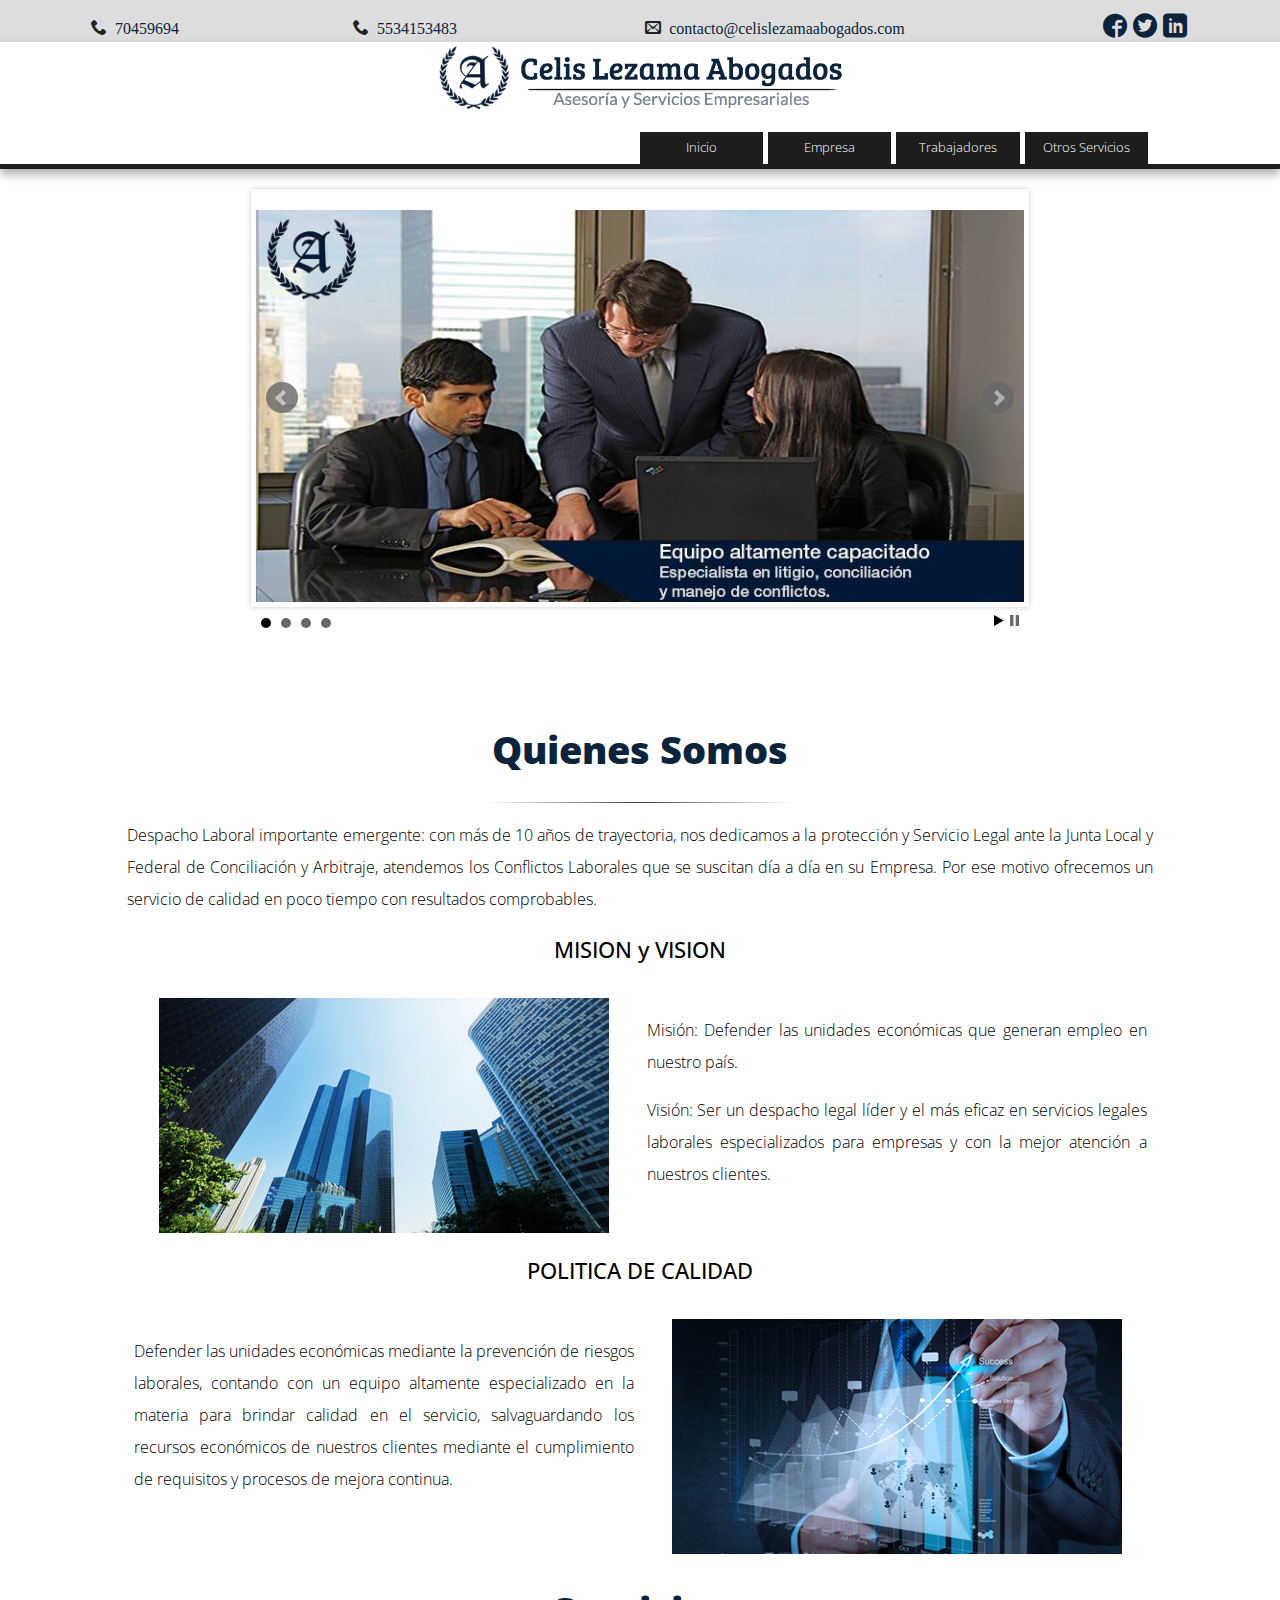
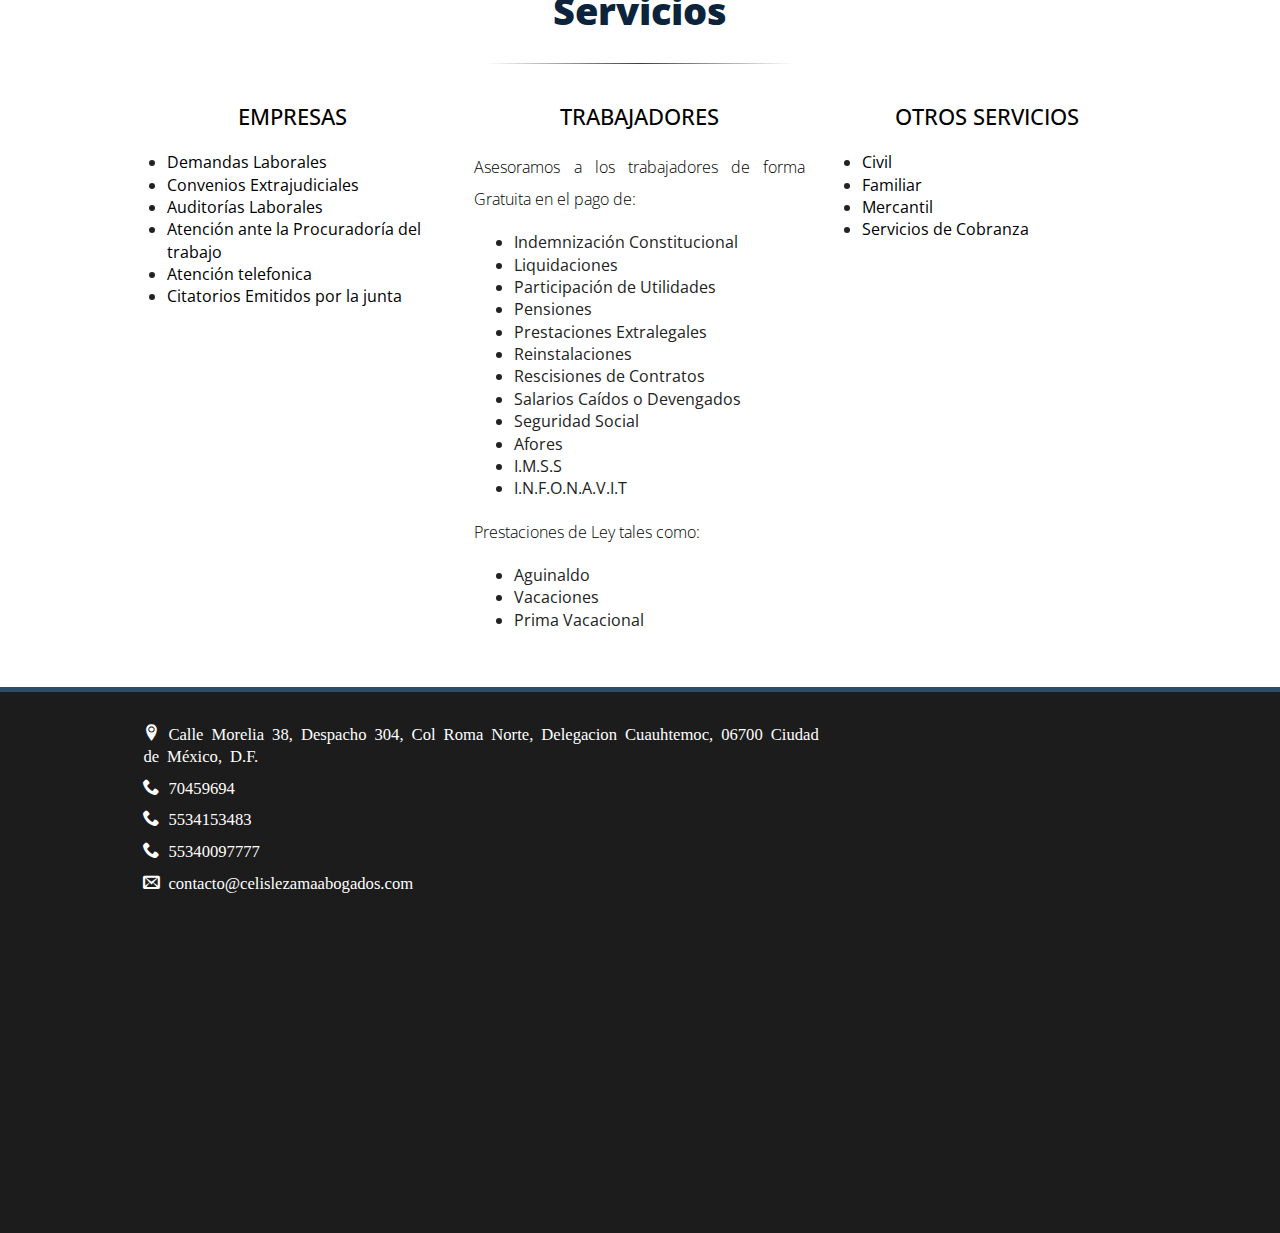
<file: index.html>
<!doctype html>
<!--[if lt IE 7]>      <html class="no-js lt-ie9 lt-ie8 lt-ie7" lang=""> <![endif]-->
<!--[if IE 7]>         <html class="no-js lt-ie9 lt-ie8" lang=""> <![endif]-->
<!--[if IE 8]>         <html class="no-js lt-ie9" lang=""> <![endif]-->
<!--[if gt IE 8]><!--> <html class="no-js" lang=""> <!--<![endif]-->
    <head>
        <meta charset="utf-8">
        <meta http-equiv="X-UA-Compatible" content="IE=edge,chrome=1">
        <title>Celis Lezama Abogados</title>
        <meta name="Title" content="Celis Lezama Abogados">
        <meta name="description" content="Asesoría y Servicios Empresariales">
        <meta name="Keywords" content="abogado,derecho,laboral,empresarial,contrato" />

        <meta name="viewport" content="width=device-width, initial-scale=1">

        <meta name="msvalidate.01" content="0A5DC8004B4E903975EF682D5A7BB5BB" />

        <!-- Favicon -->
        <link rel="apple-touch-icon" href="img/favicon/apple-icon.png">
        <link rel="shortcut icon" href="img/favicon/favicon.ico" type="image/x-icon">
        <link rel="icon" href="img/favicon/favicon.ico" type="image/x-icon">

        
        <!-- ESTILOS -->
        <link rel="stylesheet" href="css/normalize.min.css">
        <link rel="stylesheet" href="css/main.css">

        <!-- FIN ESTILOS -->


        <script src="js/vendor/modernizr-2.8.3-respond-1.4.2.min.js"></script>

        <!-- fuentes -->
       <link href='https://fonts.googleapis.com/css?family=Open+Sans:300' rel='stylesheet' type='text/css'>
       <link href='http://fonts.googleapis.com/css?family=Dancing Script' rel='stylesheet' type='text/css'>
       <!-- FIN fuentes -->


        <!-- Script para slider -->
            <!-- jQuery library (served from Google) -->
            <script src="http://ajax.googleapis.com/ajax/libs/jquery/1.8.2/jquery.min.js"></script>
            <!-- bxSlider Javascript file -->
            <script src="js/BXSLIDER/jquery.bxslider.min.js"></script>
            <!-- bxSlider CSS file -->
            <link href="lib/jquery.bxslider.css" rel="stylesheet" />
        <!-- FIN Script para slider -->

        <!-- Icon Fonts -->
        <link rel="stylesheet" href="style.css">
        <!-- FIN Icon Fonts -->

        <!-- Script para mantener barra -->
        <script>
            posicionarMenu();

            $(window).scroll(function() {    
            posicionarMenu();
            });

            function posicionarMenu() {
            var altura_del_header = $('.header').outerHeight(true);
            var altura_del_menu = $('.gris').outerHeight(true);

            if ($(window).scrollTop() >= altura_del_header){
            $('.gris').addClass('fixed');
            $('.wrapper').css('margin-top', (altura_del_menu) + 'px');
            } else {
            $('.gris').removeClass('fixed');
            $('.wrapper').css('margin-top', '0');
            }
            }
        </script>
        <!-- ====FINScript para mantener barra=== -->
    

    </head>
    <body>
        <!--[if lt IE 8]>
            <p class="browserupgrade">You are using an <strong>outdated</strong> browser. Please <a href="http://browsehappy.com/">upgrade your browser</a> to improve your experience.</p>
        <![endif]-->

        
        <!-- Seccion de Contacto -->
        <div class="flex-container gris">
            <div class="flex-item-contacto tel">
                <span class="icon-phone contacto">                    
                    <a href="tel:70459694">70459694</a>
                </span>    
            </div>
            <div class="flex-item-contacto tel">
                <span class="icon-phone contacto">
                    <a href="tel:5534153483">5534153483</a>
                </span>
            </div>
            <div class="flex-item-contacto mail">
                <span class="icon-envelop contacto">
                    <a href="mailto:contacto@celislezamaabogados.com">contacto@celislezamaabogados.com</a>
                </span>
            </div>
            <div class="flex-item-contacto tel">
                <div class="social_arriba contacto">
                    <a href="https://www.facebook.com/celislezamaabogados/timeline" target="_blank"><span class="icon-facebook3 face"></span></a>
                    <a href="https://twitter.com/clabogadosmx" target="_blank"><span class="icon-twitter3 twit"></span></a>
                    <a href="http://www.linkedin.com" target="_blank"><span class="icon-linkedin linkedin"></span></a>
                </div>
            </div>                      
        </div>

        <div class="section group">
            
        </div>
        <!-- FINSeccion de Contacto -->
       
        <!-- Encabezado -->
        <div class="header-container">
            <header class="wrapper clearfix">
                <!-- <img class="logo" src="img/Logo/logo_completo.png" width=30%></img> -->
                <div class="logo_img">
                    <img src="img/Logo/logo_completo_linea.png"></img>
                </div>
                <!-- <h1 class="title">Celis Lezama Abogados</h1> -->            
                <nav>
                    <ul>
                        <li><a href="index.html">Inicio</a></li>
                        <li><a href="empresas.html">Empresa</a></li>
                        <li><a href="trabajadores.html">Trabajadores</a></li>
                        <li><a href="otros_servicios.html">Otros Servicios</a></li>                   
                    </ul>
                </nav>
            </header>
        </div>


        <!-- FIN Encabezado -->

        
         <!-- Slider -->
        
        <!-- <div>
            <img src="img/slider/3 copia.jpg" width="100%" height="10%" />
        </div> -->
        <div id="slideshow">    
            <ul class="bxslider">   
                <li><img src="img/slider/14.jpg" /></li>                                    
                <li><img src="img/slider/13.jpg" /></li>                       
                <li><img src="img/slider/12.jpg" /></li>                       
                <li><img src="img/slider/11.jpg" /></li>                       
            </ul>
        </div>
        
        <!-- FIN Slider -->

        <div class="main-container">
            <div class="main wrapper clearfix">

                <article>
                    <header>
                        <h1>Quienes Somos</h1>
                        <hr class="style-six">
                        <p>Despacho Laboral importante emergente: con más de 10 años de trayectoria, nos dedicamos a la protección y Servicio Legal ante la Junta Local y Federal de Conciliación y Arbitraje, atendemos  los Conflictos Laborales que se suscitan día a día en su Empresa. Por ese motivo ofrecemos un servicio de calidad en poco tiempo con resultados comprobables.</p>
                    </header>  

                </article>
                
                <article>
                    <header>
                        <h2 class="centrar_texto">MISION y VISION</h2>                
                    </header>
                    <ul class="flex-container">  
                        <li class="flex-item">
                            <img src="img/varios/politica.jpg">
                        </li>  
                        <li class="flex-item">
                            <p>Misión: Defender las unidades económicas que generan empleo en nuestro país.</p>
                            <P>Visión: Ser un despacho legal líder y el más eficaz en servicios legales laborales especializados para empresas y con la mejor atención a nuestros clientes.</p>
                        </li>  
                    </ul>
                </article>
                <article>
                    <header>
                        <h2 class="centrar_texto">POLITICA DE CALIDAD</h2>                
                    </header>
                    <ul class= "flex-container">
                        <li class="flex-item">
                            <p>Defender las unidades económicas mediante la prevención de riesgos laborales, contando con un equipo altamente especializado en la materia para brindar calidad en el servicio, salvaguardando los recursos económicos de nuestros clientes mediante el cumplimiento de requisitos y procesos de mejora continua.</p>
                        </li>  
                        <li class="flex-item">
                            <img src="img/varios/vision.jpg">
                        </li>                                      
                    </ul>
                </article>

                <article>
                    <header>
                        <h1>Servicios</h1>
                        <hr class="style-six">                        
                    </header>  

                </article>
                
                <div class="section3 group3">                    
                    <div class="col3 span_1_of_3">
                        <article>
                            <header>
                                <h2 class="centrar_texto">
                                    <a href="empresas.html" class="link_gral">
                                        EMPRESAS
                                    </a>
                                </h2>               
                            </header>
                        </article>
                        <section>
                                <p>
                                    <ul class="texto_info">                 
                                        <li><a href="empresas.html#DEMANDAS LABORALES">Demandas Laborales</a></li> 
                                        <li><a href="empresas.html#CONVENIOS EXTRAJUDICIALES">Convenios Extrajudiciales</a></li>
                                        <li><a href="empresas.html#AUDITORÍAS LABORALES">Auditorías Laborales</A></li>
                                        <li><a href="empresas.html#ATENCION">Atención ante la Procuradoría del trabajo</a></li>
                                        <li><a href="empresas.html#ATENCION TELEFONICA">Atención telefonica</a></li>
                                        <li><a href="empresas.html#CITATORIOS">Citatorios Emitidos por la junta</a></li>
                                    </ul>   
                                </p>
                            
                        </section>
                    </div>
                    <div class="col3 span_1_of_3">
                        <article>
                            <header>
                                <h2 class="centrar_texto">
                                    <a href="trabajadores.html" class="link_gral">
                                        TRABAJADORES
                                    </a>
                                </h2>
                            </header>
                        </article>
                        <section>                                                     
                                <p>
                                    Asesoramos a los trabajadores de forma Gratuita en el pago de:
                                </p>
                                <ul >
                                    <li>Indemnización Constitucional</li>
                                    <li>Liquidaciones</li>
                                    <li>Participación de Utilidades</li>
                                    <li>Pensiones</li>
                                    <li>Prestaciones Extralegales</li>
                                    <li>Reinstalaciones</li>
                                    <li>Rescisiones de Contratos</li>
                                    <li>Salarios Caídos o Devengados</li>
                                    <li>Seguridad Social</li>
                                    <li>Afores</li>
                                    <li>I.M.S.S</li>
                                    <li>I.N.F.O.N.A.V.I.T</li>
                                </ul>
                                <p>Prestaciones de Ley tales como:</p>
                                <ul >
                                    <li>Aguinaldo</li>
                                    <li>Vacaciones</li>
                                    <li>Prima Vacacional</li> 
                                </ul>
                                
                            
                        </section>
                    </div>
                    <div class="col3 span_1_of_3">
                        <article>
                            <header>
                                <h2 class="centrar_texto">
                                    <a href="otros_servicios.html" class="link_gral">
                                        OTROS SERVICIOS
                                    </a>
                                </h2>
                            </header>
                        </article>
                       <section>
                            

                                <p class="parrafo">
                                    <ul class="texto_info">
                                        <li><a href="otros_servicios.html#CIVIL">Civil</a></li>
                                        <li><a href="otros_servicios.html#FAMILIAR">Familiar</a></li>
                                        <li><a href="otros_servicios.html#MERCANTIL">Mercantil</a></li>
                                        <li><a href="otros_servicios.html#COBRANZA">Servicios de Cobranza</li>                        
                                    </ul>
                                </p>
                            
                        </section> 
                    </div>
                </div>



            </div> <!-- #main -->
        </div> <!-- #main-container -->

        <!-- Pie de Pagina -->
        <div class="footer-container">
            <footer class="wrapper">                
                <div class="section3 group3">
                    <div class="col3 span_2_of_3">
                        <div class="icon-location2 hola">
                            <a href="https://goo.gl/maps/CRFdjX9F1N52" target="_blank">Calle Morelia 38, Despacho 304, Col Roma Norte, Delegacion Cuauhtemoc, 06700 Ciudad de México, D.F.</a>
                        </div>                    
                        <div class="icon-phone hola">
                            <a href="tel:70459694">70459694</a>                            
                        </div>
                        <div class="icon-phone hola">
                            <a href="tel:5534153483">5534153483</a>
                        </div>
                        <div class="icon-phone hola">
                            <a href="tel:55340097777">55340097777</a>
                        </div>
                        <div class="icon-envelop hola">
                            <a href="mailto:contacto@celislezamaabogados.com">contacto@celislezamaabogados.com</a>
                        </div>
                    </div>
                    <div class="col3 span_3_of_3">
                        <iframe src="https://www.google.com/maps/embed?pb=!1m18!1m12!1m3!1d3762.745594209189!2d-99.15799478591448!3d19.423395086889503!2m3!1f0!2f0!3f0!3m2!1i1024!2i768!4f13.1!3m3!1m2!1s0x85d1ff2fccd69dd9%3A0xa718e794420f787f!2sMorelia+38%2C+Roma+Nte.%2C+06700+Ciudad+de+M%C3%A9xico%2C+D.F.!5e0!3m2!1ses-419!2smx!4v1446073944000" width="100%" height="300" frameborder="0" style="border:0" allowfullscreen></iframe>
                    </div>
                </div>

            </footer>

        </div>
        <!-- FIN Pie de Pagina -->


        <!-- Slider Script -->   
        <script type="text/javascript">
            $('.bxslider').bxSlider({
            auto: true,
            autoControls: true
            });
        </script>
        <!-- FIN Slider Script -->  


        <script src="//ajax.googleapis.com/ajax/libs/jquery/1.11.2/jquery.min.js"></script>
        <script>window.jQuery || document.write('<script src="js/vendor/jquery-1.11.2.min.js"><\/script>')</script>

        <script src="js/main.js"></script>

        <!-- Google Analytics: change UA-XXXXX-X to be your site's ID. -->
        <script>
            (function(i,s,o,g,r,a,m){i['GoogleAnalyticsObject']=r;i[r]=i[r]||function(){
            (i[r].q=i[r].q||[]).push(arguments)},i[r].l=1*new Date();a=s.createElement(o),
            m=s.getElementsByTagName(o)[0];a.async=1;a.src=g;m.parentNode.insertBefore(a,m)
            })(window,document,'script','//www.google-analytics.com/analytics.js','ga');

            ga('create', 'UA-33780975-9', 'auto');
            ga('send', 'pageview');
        </script>
        <!-- FIN Google Analytics: change UA-XXXXX-X to be your site's ID. -->

       



    


    </body>
</html>
</file>
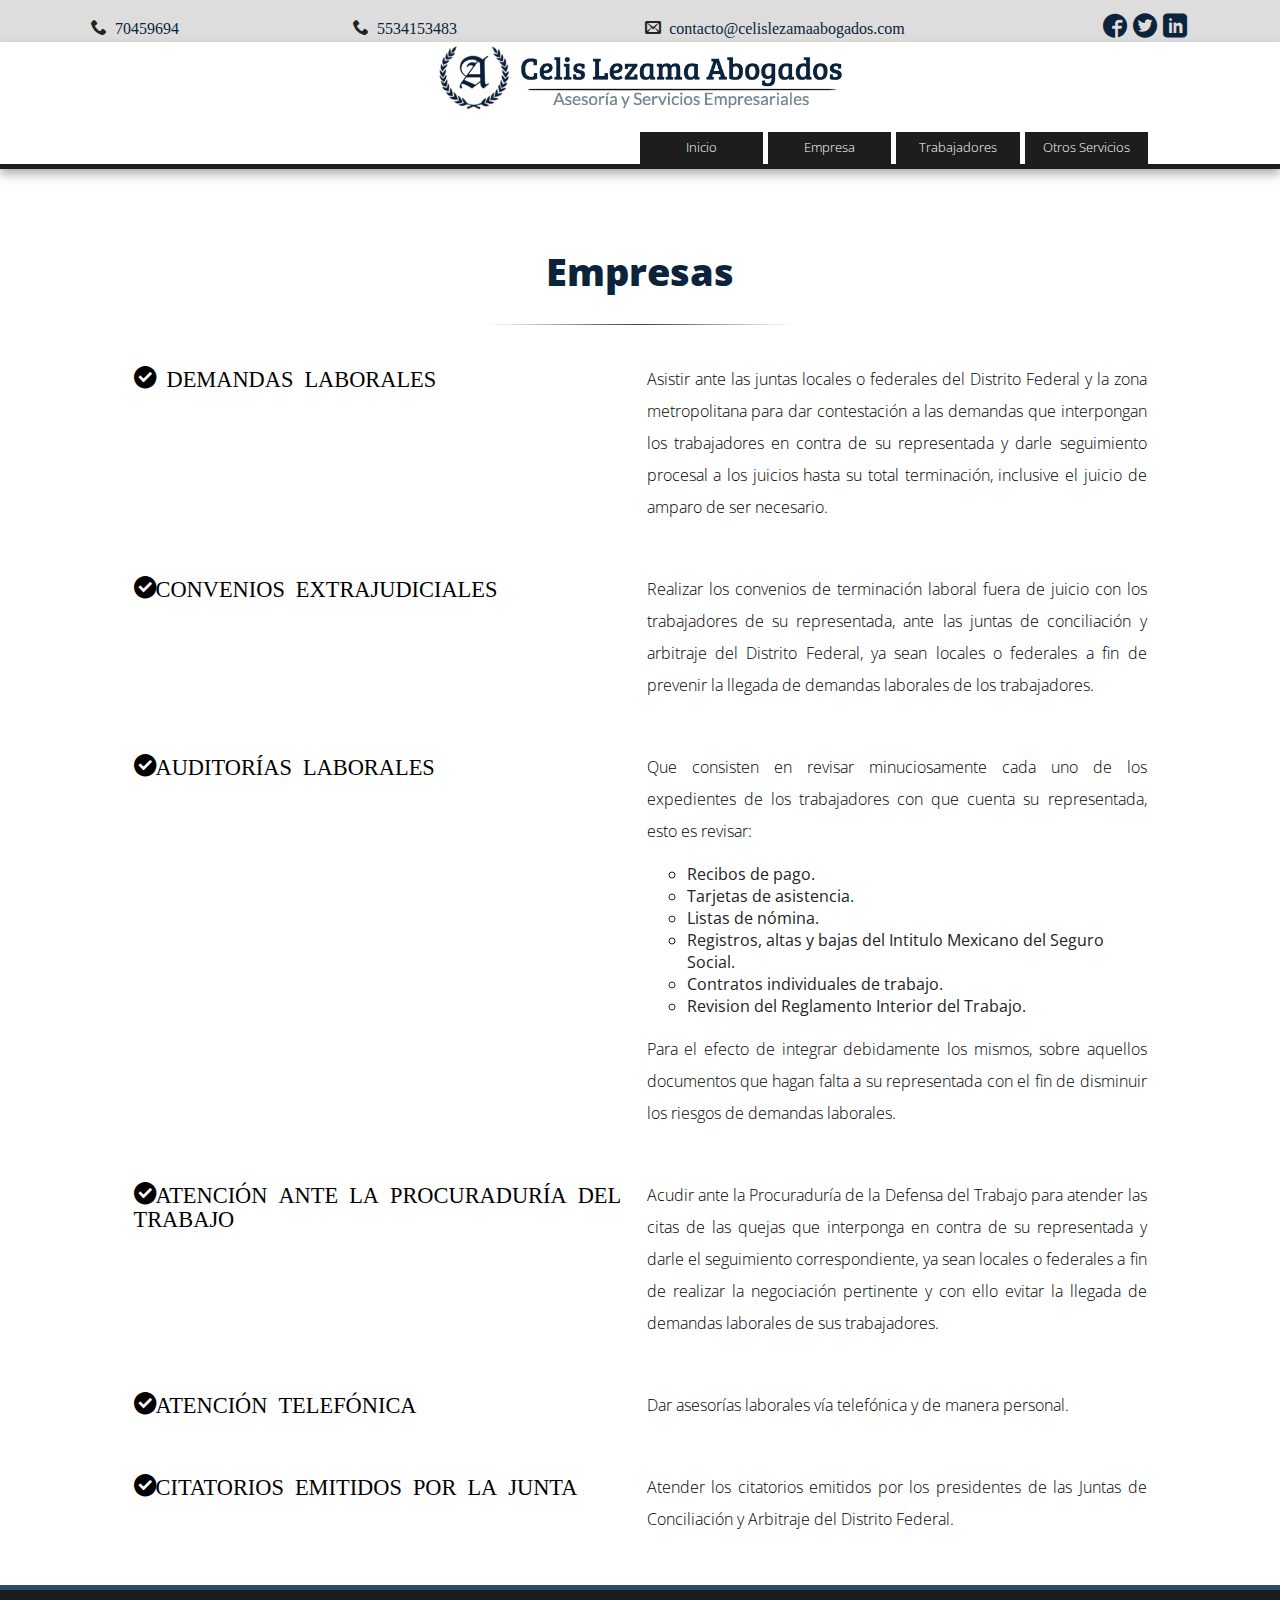
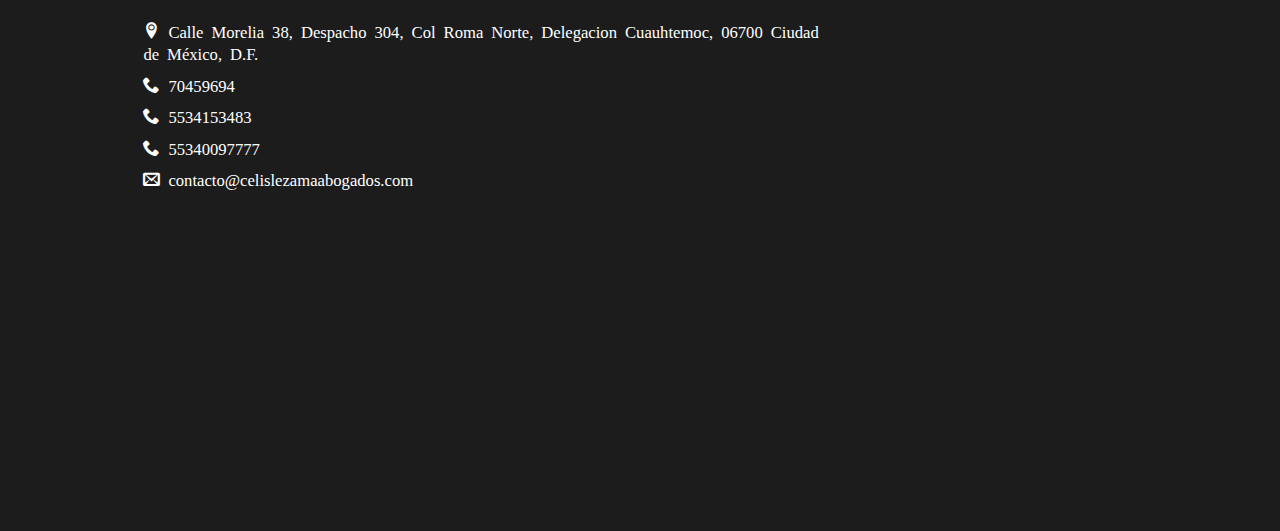
<file: empresas.html>
<!doctype html>
<!--[if lt IE 7]>      <html class="no-js lt-ie9 lt-ie8 lt-ie7" lang=""> <![endif]-->
<!--[if IE 7]>         <html class="no-js lt-ie9 lt-ie8" lang=""> <![endif]-->
<!--[if IE 8]>         <html class="no-js lt-ie9" lang=""> <![endif]-->
<!--[if gt IE 8]><!--> <html class="no-js" lang=""> <!--<![endif]-->
    <head>
        <meta charset="utf-8">
        <meta http-equiv="X-UA-Compatible" content="IE=edge,chrome=1">
        <title>Empresas</title>
        <meta name="description" content="">
        <meta name="viewport" content="width=device-width, initial-scale=1">

        <!-- Favicon -->
        <link rel="apple-touch-icon" href="img/favicon/apple-icon.png">
        <link rel="shortcut icon" href="img/favicon/favicon.ico" type="image/x-icon">
        <link rel="icon" href="img/favicon/favicon.ico" type="image/x-icon">


        <link rel="stylesheet" href="css/normalize.min.css">
        <link rel="stylesheet" href="css/main.css">

        <script src="js/vendor/modernizr-2.8.3-respond-1.4.2.min.js"></script>

        <!-- fuentes -->
       <link href='https://fonts.googleapis.com/css?family=Open+Sans:300' rel='stylesheet' type='text/css'>
       <link href='http://fonts.googleapis.com/css?family=Dancing Script' rel='stylesheet' type='text/css'>
       <!-- FIN fuentes -->


        <!-- Script para slider -->
            <!-- jQuery library (served from Google) -->
            <script src="http://ajax.googleapis.com/ajax/libs/jquery/1.8.2/jquery.min.js"></script>
            <!-- bxSlider Javascript file -->
            <script src="js/BXSLIDER/jquery.bxslider.min.js"></script>
            <!-- bxSlider CSS file -->
            <link href="lib/jquery.bxslider.css" rel="stylesheet" />
        <!-- FIN Script para slider -->

        <!-- Icon Fonts -->
        <link rel="stylesheet" href="style.css">
        <!-- FIN Icon Fonts -->

        <!-- Script para mantener barra -->
        <script>
            posicionarMenu();

            $(window).scroll(function() {    
            posicionarMenu();
            });

            function posicionarMenu() {
            var altura_del_header = $('.header').outerHeight(true);
            var altura_del_menu = $('.gris').outerHeight(true);

            if ($(window).scrollTop() >= altura_del_header){
            $('.gris').addClass('fixed');
            $('.wrapper').css('margin-top', (altura_del_menu) + 'px');
            } else {
            $('.gris').removeClass('fixed');
            $('.wrapper').css('margin-top', '0');
            }
            }
        </script>
        <!-- ====FINScript para mantener barra=== -->

    

    </head>
    <body>
        <!--[if lt IE 8]>
            <p class="browserupgrade">You are using an <strong>outdated</strong> browser. Please <a href="http://browsehappy.com/">upgrade your browser</a> to improve your experience.</p>
        <![endif]-->

       <!-- Seccion de Contacto -->
        <div class="flex-container gris">
            <div class="flex-item-contacto tel">
                <span class="icon-phone contacto">                    
                    <a href="tel:70459694">70459694</a>
                </span>    
            </div>
            <div class="flex-item-contacto tel">
                <span class="icon-phone contacto">
                    <a href="tel:5534153483">5534153483</a>
                </span>
            </div>
            <div class="flex-item-contacto mail">
                <span class="icon-envelop contacto">
                    <a href="mailto:contacto@celislezamaabogados.com">contacto@celislezamaabogados.com</a>
                </span>
            </div>
            <div class="flex-item-contacto tel">
                <div class="social_arriba contacto">
                    <a href="https://www.facebook.com/celislezamaabogados/timeline" target="_blank"><span class="icon-facebook3 face"></span></a>
                    <a href="https://twitter.com/clabogadosmx" target="_blank"><span class="icon-twitter3 twit"></span></a>
                    <a href="http://www.linkedin.com" target="_blank"><span class="icon-linkedin linkedin"></span></a>
                </div>
            </div>                      
        </div>

        <div class="section group">
            
        </div>
        <!-- FINSeccion de Contacto -->

         <!-- Encabezado -->
        <div class="header-container">
            <header class="wrapper clearfix">
                <!-- <img class="logo" src="img/Logo/logo_completo.png" width=30%></img> -->
                <div class="logo_img">
                    <img src="img/Logo/logo_completo_linea.png"></img>
                </div>
                <!-- <h1 class="title">Celis Lezama Abogados</h1> -->            
                <nav>
                    <ul>
                        <li><a href="index.html">Inicio</a></li>
                        <li><a href="empresas.html">Empresa</a></li>
                        <li><a href="trabajadores.html">Trabajadores</a></li>
                        <li><a href="otros_servicios.html">Otros Servicios</a></li>                   
                    </ul>
                </nav>
            </header>
        </div>


        <!-- FIN Encabezado -->

        <div class="main-container">
            <div class="main wrapper clearfix">
                <article>
                    <header>
                        <h1>Empresas</h1>
                        <hr class="style-six">                       
                    </header>  
                </article>              
                <A name="DEMANDAS LABORALES">  
                <article>                    
                    <ul class="flex-container">  
                        <li class="flex-item">
                            <header>                                  
                                    <h2 class="left_texto">                                    
                                        <span class="icon-check-alt">
                                            DEMANDAS LABORALES
                                        </span> 
                                    </h2>  
                                           
                            </header>
                        </li>  
                        <li class="flex-item">
                            <p>Asistir ante las juntas locales o federales del Distrito Federal y la zona metropolitana para dar contestación a las demandas que interpongan los trabajadores en contra de su representada y darle seguimiento procesal a los juicios hasta su total terminación, inclusive el juicio de amparo de ser necesario.</p>
                        </li>  
                    </ul>
                </article>                
                <A name="CONVENIOS EXTRAJUDICIALES">
                <article>                    
                    <ul class="flex-container">                          
                        
                        <li class="flex-item">
                            <header>
                                <h2 class="left_texto">                                    
                                    <span class="icon-check-alt">CONVENIOS EXTRAJUDICIALES</span>
                                </h2>         
                            </header>
                        </li>  
                        <li class="flex-item">
                            <p>Realizar los convenios de terminación laboral fuera de juicio con los trabajadores de su representada, ante las juntas de conciliación y arbitraje del Distrito Federal, ya sean locales o federales a fin de prevenir la llegada de demandas laborales de los trabajadores.</p>
                        </li>  
                    </ul>
                </article>                
                <A name="AUDITORÍAS LABORALES">
                <article>                    
                    <ul class="flex-container">  
                        <li class="flex-item">
                            <header>
                                <h2 class="left_texto">                                    
                                    <span class="icon-check-alt">AUDITORÍAS LABORALES</spam>
                                </h2>                
                            </header>
                        </li>  
                        <li class="flex-item">
                            <p>Que consisten en revisar minuciosamente cada uno de los expedientes de los trabajadores con que cuenta su representada, esto es revisar:</p>
                            <ul>
                                <li>Recibos de pago.</li>
                                <li>Tarjetas de asistencia.</li>
                                <li>Listas de nómina.</li>
                                <li>Registros, altas y bajas del Intitulo Mexicano del Seguro Social.</li>
                                <li>Contratos individuales de trabajo.</li>
                                <li>Revision del Reglamento Interior del Trabajo.</li>
                            </ul>
                            <p>Para el efecto de integrar debidamente los mismos, sobre aquellos documentos que hagan falta a su representada con el fin de disminuir los riesgos de demandas laborales.</p>
                        </li>  
                    </ul>
                </article>
                <A name="ATENCION">
                <article>                    
                    <ul class="flex-container">                          
                        
                        <li class="flex-item">
                            <header>
                                <h2 class="left_texto">
                                    <span class="icon-check-alt">ATENCIÓN ANTE LA PROCURADURÍA DEL TRABAJO</span>
                                </h2>         
                            </header>
                        </li>  
                        <li class="flex-item">
                            <p>Acudir ante la Procuraduría de la Defensa del Trabajo para atender las citas de las quejas que interponga en contra de su representada y darle el seguimiento correspondiente, ya sean locales o federales a fin de realizar la negociación pertinente y con ello evitar la llegada de demandas laborales de sus trabajadores.</p>
                        </li>  
                    </ul>
                </article>
                <A name="ATENCION TELEFONICA">
                <article>                    
                    <ul class="flex-container">                                                 
                        <li class="flex-item">
                            <header>
                                <h2 class="left_texto">
                                    <span class="icon-check-alt">ATENCIÓN TELEFÓNICA</span>
                                    </h2>         
                            </header>
                        </li>  
                         <li class="flex-item">
                            <p>Dar asesorías laborales vía telefónica y de manera personal.</p>
                        </li>  
                    </ul>
                </article>
                <A name="CITATORIOS">
                <article>                    
                    <ul class="flex-container">                                                  
                        <li class="flex-item">
                            <header>
                                <h2 class="left_texto">
                                    <span class="icon-check-alt">CITATORIOS EMITIDOS POR LA JUNTA</span>
                                </h2>         
                            </header>
                        </li> 
                        <li class="flex-item">
                            <p>Atender los citatorios emitidos por los presidentes de las Juntas de Conciliación y Arbitraje del Distrito Federal.</p>
                        </li>   
                    </ul>
                </article>

            </div>
        </div>

        <!-- Pie de Pagina -->
        <div class="footer-container">
            <footer class="wrapper">                
                <div class="section3 group3">
                    <div class="col3 span_2_of_3">
                        <div class="icon-location2 hola">
                            <a href="https://goo.gl/maps/CRFdjX9F1N52" target="_blank">Calle Morelia 38, Despacho 304, Col Roma Norte, Delegacion Cuauhtemoc, 06700 Ciudad de México, D.F.</a>
                        </div>                    
                        <div class="icon-phone hola">
                            <a href="tel:70459694">70459694</a>                            
                        </div>
                        <div class="icon-phone hola">
                            <a href="tel:5534153483">5534153483</a>
                        </div>
                        <div class="icon-phone hola">
                            <a href="tel:55340097777">55340097777</a>
                        </div>
                        <div class="icon-envelop hola">
                            <a href="mailto:contacto@celislezamaabogados.com">contacto@celislezamaabogados.com</a>
                        </div>
                    </div>
                    <div class="col3 span_3_of_3">
                        <iframe src="https://www.google.com/maps/embed?pb=!1m18!1m12!1m3!1d3762.745594209189!2d-99.15799478591448!3d19.423395086889503!2m3!1f0!2f0!3f0!3m2!1i1024!2i768!4f13.1!3m3!1m2!1s0x85d1ff2fccd69dd9%3A0xa718e794420f787f!2sMorelia+38%2C+Roma+Nte.%2C+06700+Ciudad+de+M%C3%A9xico%2C+D.F.!5e0!3m2!1ses-419!2smx!4v1446073944000" width="100%" height="300" frameborder="0" style="border:0" allowfullscreen></iframe>
                    </div>
                </div>

            </footer>

        </div>
        <!-- FIN Pie de Pagina -->

        <script src="//ajax.googleapis.com/ajax/libs/jquery/1.11.2/jquery.min.js"></script>
        <script>window.jQuery || document.write('<script src="js/vendor/jquery-1.11.2.min.js"><\/script>')</script>

        <script src="js/main.js"></script>

        <!-- Google Analytics: change UA-XXXXX-X to be your site's ID. -->
        <script>
            (function(i,s,o,g,r,a,m){i['GoogleAnalyticsObject']=r;i[r]=i[r]||function(){
            (i[r].q=i[r].q||[]).push(arguments)},i[r].l=1*new Date();a=s.createElement(o),
            m=s.getElementsByTagName(o)[0];a.async=1;a.src=g;m.parentNode.insertBefore(a,m)
            })(window,document,'script','//www.google-analytics.com/analytics.js','ga');

            ga('create', 'UA-33780975-9', 'auto');
            ga('send', 'pageview');
        </script>
        <!-- FIN Google Analytics: change UA-XXXXX-X to be your site's ID. -->
    </body>
</html>
</file>
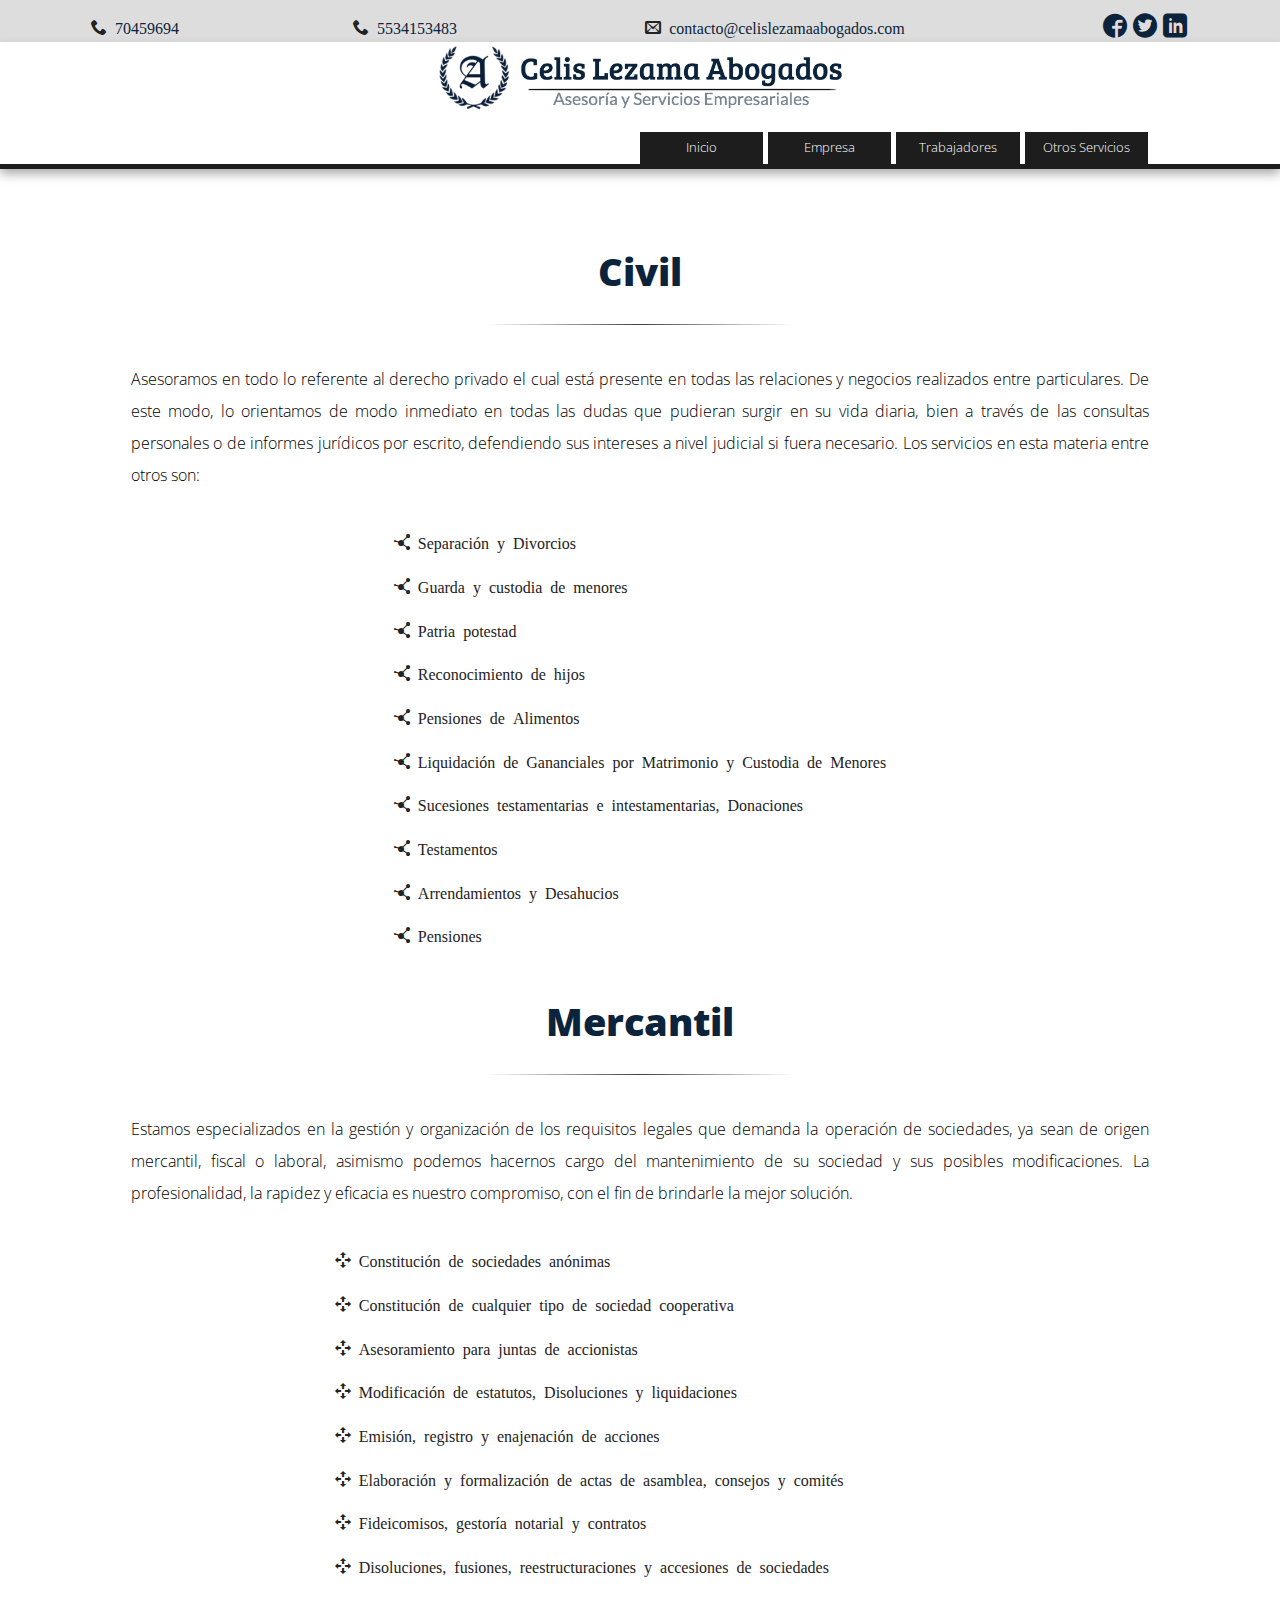
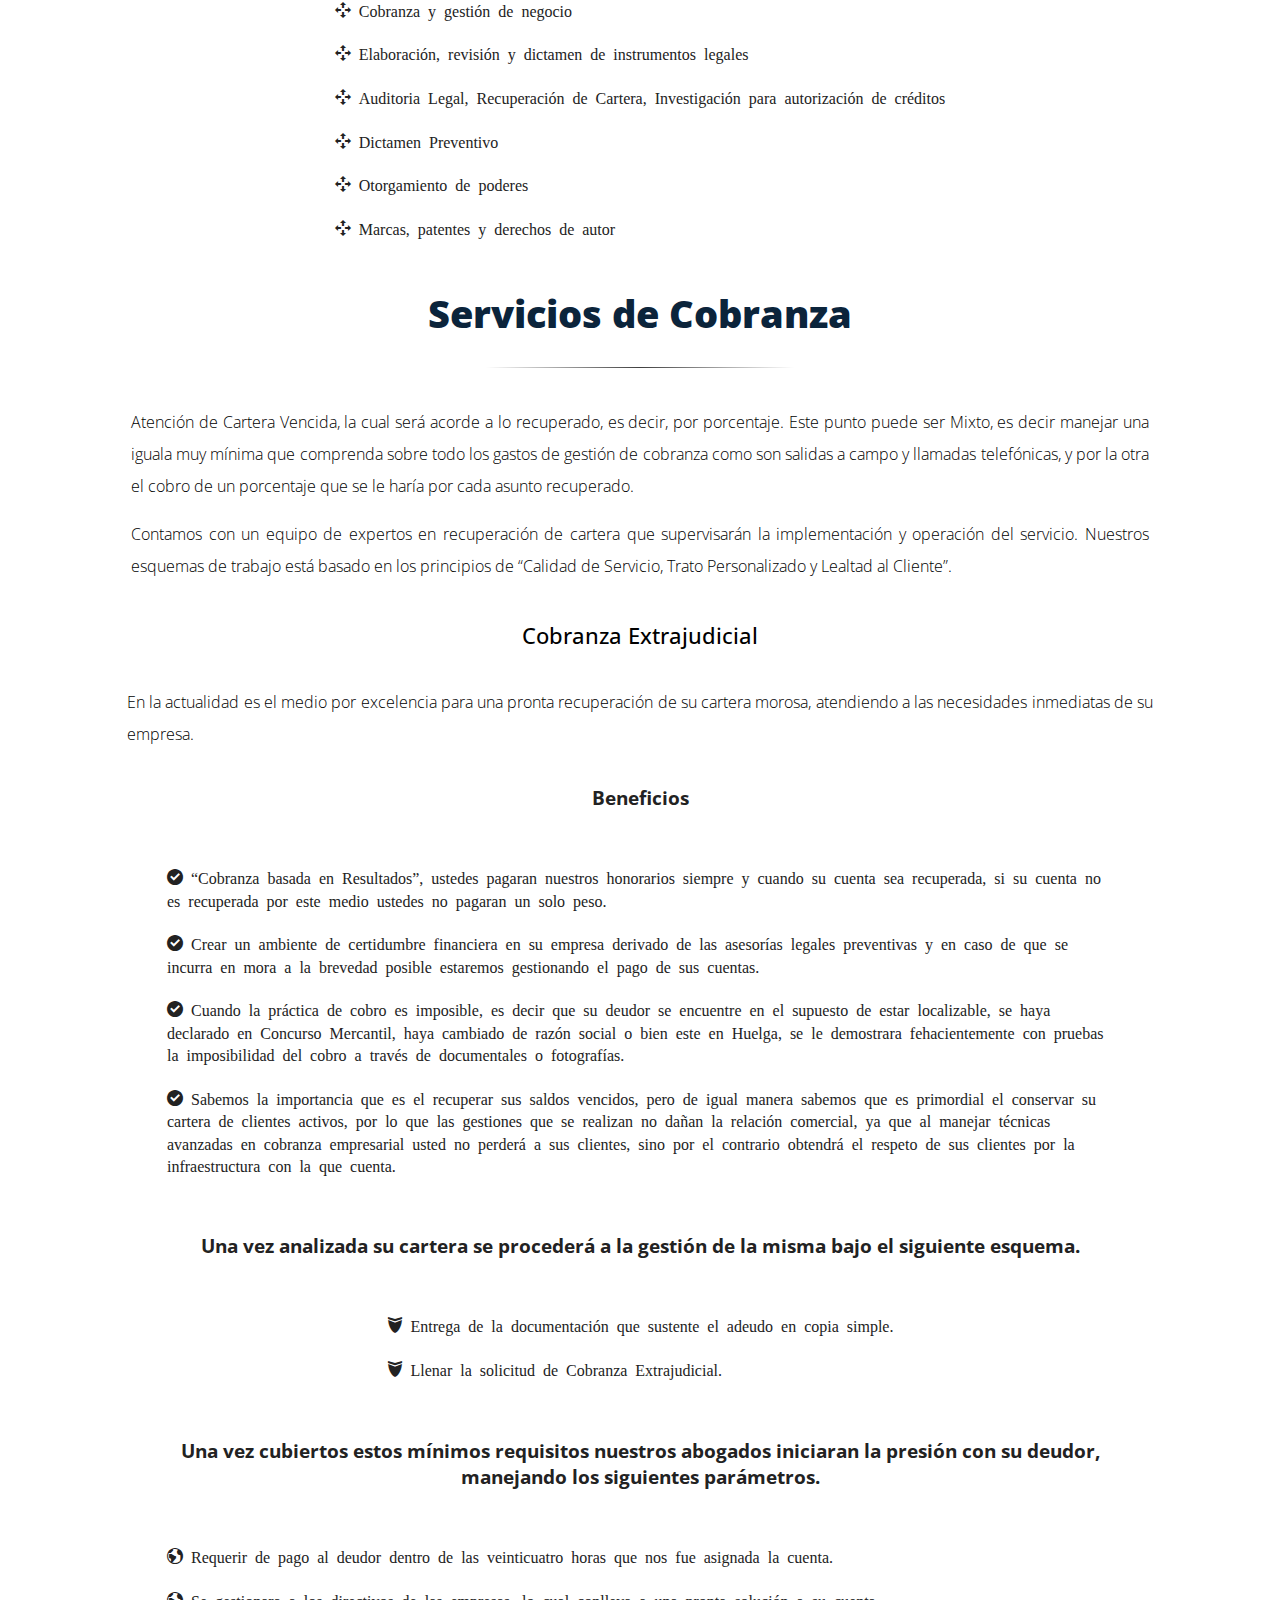
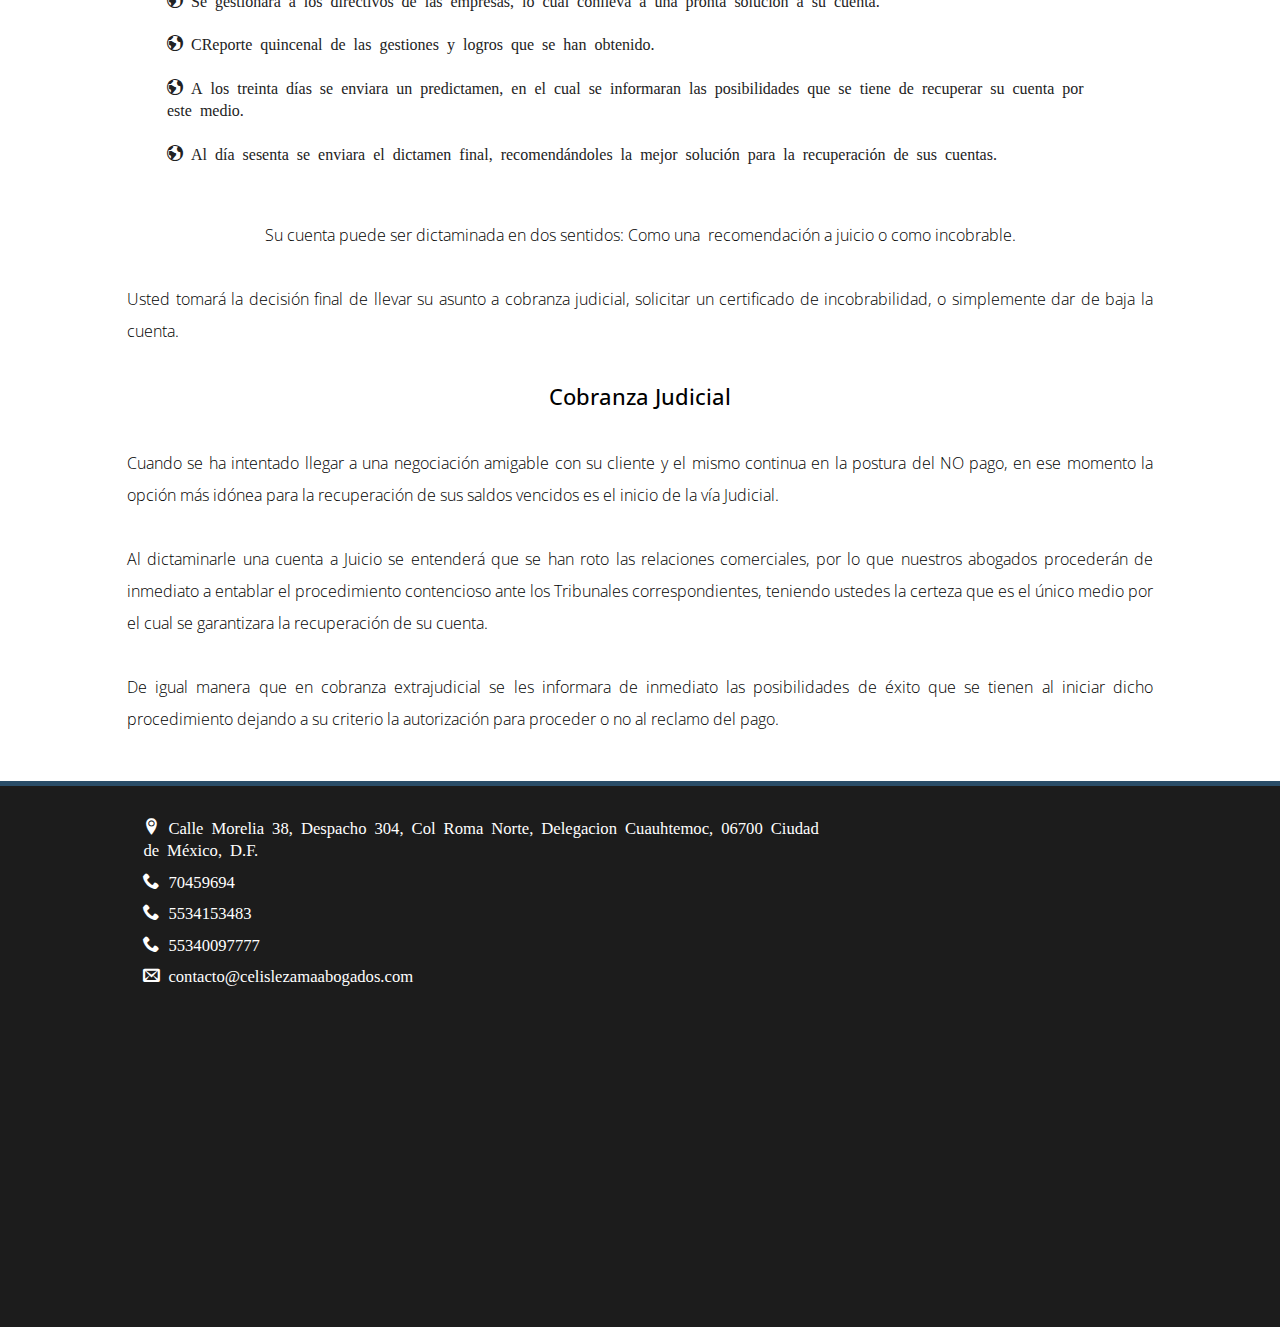
<file: otros_servicios.html>
<!doctype html>
<!--[if lt IE 7]>      <html class="no-js lt-ie9 lt-ie8 lt-ie7" lang=""> <![endif]-->
<!--[if IE 7]>         <html class="no-js lt-ie9 lt-ie8" lang=""> <![endif]-->
<!--[if IE 8]>         <html class="no-js lt-ie9" lang=""> <![endif]-->
<!--[if gt IE 8]><!--> <html class="no-js" lang=""> <!--<![endif]-->
    <head>
        <meta charset="utf-8">
        <meta http-equiv="X-UA-Compatible" content="IE=edge,chrome=1">
        <title>Otros Servicios</title>
        <meta name="description" content="">
        <meta name="viewport" content="width=device-width, initial-scale=1">

        <!-- Favicon -->
        <link rel="apple-touch-icon" href="img/favicon/apple-icon.png">
        <link rel="shortcut icon" href="img/favicon/favicon.ico" type="image/x-icon">
        <link rel="icon" href="img/favicon/favicon.ico" type="image/x-icon">

        <link rel="stylesheet" href="css/normalize.min.css">
        <link rel="stylesheet" href="css/main.css">

        <script src="js/vendor/modernizr-2.8.3-respond-1.4.2.min.js"></script>

        <!-- fuentes -->
       <link href='https://fonts.googleapis.com/css?family=Open+Sans:300' rel='stylesheet' type='text/css'>
       <link href='http://fonts.googleapis.com/css?family=Dancing Script' rel='stylesheet' type='text/css'>
       <!-- FIN fuentes -->


        <!-- Script para slider -->
            <!-- jQuery library (served from Google) -->
            <script src="http://ajax.googleapis.com/ajax/libs/jquery/1.8.2/jquery.min.js"></script>
            <!-- bxSlider Javascript file -->
            <script src="js/BXSLIDER/jquery.bxslider.min.js"></script>
            <!-- bxSlider CSS file -->
            <link href="lib/jquery.bxslider.css" rel="stylesheet" />
        <!-- FIN Script para slider -->

        <!-- Icon Fonts -->
        <link rel="stylesheet" href="style.css">
        <!-- FIN Icon Fonts -->

        <!-- Script para mantener barra -->
        <script>
            posicionarMenu();

            $(window).scroll(function() {    
            posicionarMenu();
            });

            function posicionarMenu() {
            var altura_del_header = $('.header').outerHeight(true);
            var altura_del_menu = $('.gris').outerHeight(true);

            if ($(window).scrollTop() >= altura_del_header){
            $('.gris').addClass('fixed');
            $('.wrapper').css('margin-top', (altura_del_menu) + 'px');
            } else {
            $('.gris').removeClass('fixed');
            $('.wrapper').css('margin-top', '0');
            }
            }
        </script>
        <!-- ====FINScript para mantener barra=== -->

    

    </head>
    <body>
        <!--[if lt IE 8]>
            <p class="browserupgrade">You are using an <strong>outdated</strong> browser. Please <a href="http://browsehappy.com/">upgrade your browser</a> to improve your experience.</p>
        <![endif]-->

       <!-- Seccion de Contacto -->
        <div class="flex-container gris">
            <div class="flex-item-contacto tel">
                <span class="icon-phone contacto">                    
                    <a href="tel:70459694">70459694</a>
                </span>    
            </div>
            <div class="flex-item-contacto tel">
                <span class="icon-phone contacto">
                    <a href="tel:5534153483">5534153483</a>
                </span>
            </div>
            <div class="flex-item-contacto mail">
                <span class="icon-envelop contacto">
                    <a href="mailto:contacto@celislezamaabogados.com">contacto@celislezamaabogados.com</a>
                </span>
            </div>
            <div class="flex-item-contacto tel">
                <div class="social_arriba contacto">
                    <a href="https://www.facebook.com/celislezamaabogados/timeline" target="_blank"><span class="icon-facebook3 face"></span></a>
                    <a href="https://twitter.com/clabogadosmx" target="_blank"><span class="icon-twitter3 twit"></span></a>
                    <a href="http://www.linkedin.com" target="_blank"><span class="icon-linkedin linkedin"></span></a>
                </div>
            </div>                      
        </div>

        <div class="section group">
            
        </div>
        <!-- FINSeccion de Contacto -->

         <!-- Encabezado -->
        <div class="header-container">
            <header class="wrapper clearfix">
                <!-- <img class="logo" src="img/Logo/logo_completo.png" width=30%></img> -->
                <div class="logo_img">
                    <img src="img/Logo/logo_completo_linea.png"></img>
                </div>
                <!-- <h1 class="title">Celis Lezama Abogados</h1> -->            
                <nav>
                    <ul>
                        <li><a href="index.html">Inicio</a></li>
                        <li><a href="empresas.html">Empresa</a></li>
                        <li><a href="trabajadores.html">Trabajadores</a></li>
                        <li><a href="otros_servicios.html">Otros Servicios</a></li>                   
                    </ul>
                </nav>
            </header>
        </div>


        <!-- FIN Encabezado -->
        <div class="main-container">
            <div class="main wrapper clearfix">
                <A name="CIVIL">
                <article>
                    <header>
                        <h1>Civil</h1>
                        <hr class="style-six">                       
                    </header>  
                </article>
                <article>                    
                    <div class="flex-container">                           
                        <div class="flex-item-100">
                            <p>Asesoramos en todo lo referente al derecho privado el cual está presente en todas las relaciones y negocios realizados entre particulares. De este modo, lo orientamos de modo inmediato en todas las dudas que pudieran surgir en su vida diaria, bien a través de las consultas personales o de informes jurídicos por escrito, defendiendo sus intereses a nivel judicial si fuera necesario. Los servicios en esta materia entre otros son:</p>
                        </div> 
                        <div class="flex-item-30">
                            <h4 class="left_texto">
                                <span class="icon-share">
                                    Separación y Divorcios
                                </span> 
                            </h4> 
                            <h4 class="left_texto">
                                <span class="icon-share">
                                     Guarda y custodia de menores
                                </span> 
                            </h4>  
                            <h4 class="left_texto">
                                <span class="icon-share">
                                     Patria potestad
                                </span> 
                            </h4>  
                            <h4 class="left_texto">
                                <span class="icon-share">
                                     Reconocimiento de hijos
                                </span> 
                            </h4>  
                            <h4 class="left_texto">
                                <span class="icon-share">
                                     Pensiones de Alimentos
                                </span> 
                            </h4>  
                            <h4 class="left_texto">
                                <span class="icon-share">
                                     Liquidación de Gananciales por Matrimonio y Custodia de Menores
                                </span> 
                            </h4>  
                            <h4 class="left_texto">
                                <span class="icon-share">
                                     Sucesiones testamentarias e intestamentarias, Donaciones
                                </span> 
                            </h4>  
                            <h4 class="left_texto">
                                <span class="icon-share">
                                     Testamentos
                                </span> 
                            </h4>  
                            <h4 class="left_texto">
                                <span class="icon-share">
                                     Arrendamientos y Desahucios
                                </span> 
                            </h4>  
                            <h4 class="left_texto">
                                <span class="icon-share">
                                     Pensiones
                                </span> 
                            </h4>                          
                        </div>  
                    </div>
                </article>
                <A name="MERCANTIL">
                <article>
                    <header>
                        <h1>Mercantil</h1>
                        <hr class="style-six">                       
                    </header>  
                </article>
                 <article>                    
                    <div class="flex-container">                           
                        <div class="flex-item-100">
                            <p>Estamos especializados en la gestión y organización de los requisitos legales que demanda la operación de sociedades, ya sean de origen mercantil, fiscal o laboral, asimismo podemos hacernos cargo del  mantenimiento de su sociedad y sus posibles modificaciones. La profesionalidad, la rapidez y eficacia es nuestro compromiso, con el fin de brindarle la mejor solución.</p>
                        </div> 
                        <div class="flex-item-30">
                            <h4 class="left_texto">
                                <span class="icon-move">
                                    Constitución de sociedades anónimas
                                </span> 
                            </h4> 
                            <h4 class="left_texto">
                                <span class="icon-move">
                                     Constitución de cualquier tipo de sociedad cooperativa
                                </span> 
                            </h4>  
                            <h4 class="left_texto">
                                <span class="icon-move">
                                    Asesoramiento para juntas de accionistas
                                </span> 
                            </h4>  
                            <h4 class="left_texto">
                                <span class="icon-move">
                                     Modificación de estatutos, Disoluciones y liquidaciones
                                </span> 
                            </h4>  
                            <h4 class="left_texto">
                                <span class="icon-move">
                                     Emisión, registro y enajenación de acciones
                                </span> 
                            </h4>  
                            <h4 class="left_texto">
                                <span class="icon-move">
                                     Elaboración y formalización de actas de asamblea, consejos y comités
                                </span> 
                            </h4>  
                            <h4 class="left_texto">
                                <span class="icon-move">
                                     Fideicomisos, gestoría notarial y contratos
                                </span> 
                            </h4>  
                            <h4 class="left_texto">
                                <span class="icon-move">
                                     Disoluciones, fusiones, reestructuraciones y accesiones de sociedades
                                </span> 
                            </h4>  
                            <h4 class="left_texto">
                                <span class="icon-move">
                                     Cobranza y gestión de negocio
                                </span> 
                            </h4>  
                            <h4 class="left_texto">
                                <span class="icon-move">
                                     Elaboración, revisión y dictamen de instrumentos legales
                                </span> 
                            </h4>  
                            <h4 class="left_texto">
                                <span class="icon-move">
                                     Auditoria Legal, Recuperación de Cartera, Investigación para autorización de créditos
                                </span> 
                            </h4>  
                            <h4 class="left_texto">
                                <span class="icon-move">
                                     Dictamen Preventivo
                                </span> 
                            </h4>  
                            <h4 class="left_texto">
                                <span class="icon-move">
                                     Otorgamiento de poderes
                                </span> 
                            </h4>  
                            <h4 class="left_texto">
                                <span class="icon-move">
                                     Marcas, patentes y derechos de autor
                                </span> 
                            </h4>                             
                        </div>  
                    </div>
                </article>

                <A name="COBRANZA">
                <article>
                    <header>
                        <h1>Servicios de Cobranza</h1>
                        <hr class="style-six">                       
                    </header>  
                </article>
                 <article>                    
                    <div class="flex-container">                           
                        <div class="flex-item-100">
                            <p>Atención de Cartera Vencida, la cual será acorde a lo recuperado, es decir, por porcentaje. Este punto puede ser Mixto, es decir manejar una iguala muy mínima que comprenda sobre todo los gastos de gestión de cobranza como son salidas a campo y llamadas telefónicas, y por la otra el cobro de un porcentaje que se le haría por cada asunto recuperado.</p>
                            <p>Contamos con un equipo de expertos en recuperación de cartera que supervisarán la implementación y operación del servicio. Nuestros esquemas de trabajo está basado en los principios de “Calidad de Servicio, Trato Personalizado y Lealtad al Cliente”.</p>
                        </div> 
                        <h2>Cobranza Extrajudicial</h2>
                        <p>En la actualidad es el medio por excelencia para una pronta recuperación de su cartera morosa, atendiendo a las necesidades inmediatas de su empresa.</p>
                        <h3>Beneficios</h3> 
                        <blockquote>
                            <div class="flex-item-30">
                                <h4 class="left_texto">
                                    <span class="icon-check-alt">
                                        “Cobranza basada en Resultados”, ustedes pagaran nuestros honorarios siempre y cuando su cuenta sea recuperada, si su cuenta no es recuperada por este medio ustedes no pagaran un solo peso.
                                    </span> 
                                </h4> 
                                <h4 class="left_texto">
                                    <span class="icon-check-alt">
                                         Crear un ambiente de certidumbre financiera en su empresa derivado de las asesorías legales preventivas y en caso de que se incurra en mora a la brevedad posible estaremos gestionando el pago de sus cuentas. 
                                    </span> 
                                </h4>  
                                <h4 class="left_texto">
                                    <span class="icon-check-alt">
                                         Cuando la práctica de cobro es imposible, es decir que su deudor se encuentre en el supuesto de estar localizable, se haya declarado en Concurso Mercantil, haya cambiado de razón social o bien este en Huelga, se le demostrara fehacientemente con pruebas la imposibilidad del cobro a través de documentales o fotografías.
                                    </span> 
                                </h4>  
                                <h4 class="left_texto">
                                    <span class="icon-check-alt">
                                         Sabemos la importancia que es el recuperar sus saldos vencidos, pero de igual manera sabemos que es primordial el conservar su cartera de clientes activos, por lo que las gestiones que se realizan  no dañan la relación comercial, ya que al manejar técnicas avanzadas en cobranza empresarial usted no perderá a sus clientes, sino por el contrario obtendrá el respeto de sus clientes por la infraestructura con la que cuenta. 
                                    </span> 
                                </h4>  
                            </div>
                        </blockquote>                        
                        <h3>Una vez analizada su cartera se procederá a la gestión de la misma bajo el siguiente esquema.</h3>
                        <blockquote>
                            <div class="flex-item-30">
                                <h4 class="left_texto">
                                    <span class="icon-shield">
                                        Entrega de la documentación que sustente el adeudo en copia simple.
                                    </span> 
                                </h4>  
                                <h4 class="left_texto">
                                    <span class="icon-shield">
                                         Llenar la solicitud de Cobranza Extrajudicial.
                                    </span> 
                                </h4>  
                            </div>
                        </blockquote>
                        <h3>Una vez cubiertos estos mínimos requisitos nuestros abogados iniciaran la presión con su deudor, manejando los siguientes parámetros.</h3>
                        <blockquote>
                            <div class="flex-item-30">
                                <h4 class="left_texto">
                                    <span class="icon-earth">
                                         Requerir de pago al deudor dentro de las veinticuatro horas que nos fue asignada la cuenta.
                                    </span> 
                                </h4>  
                                <h4 class="left_texto">
                                    <span class="icon-earth">
                                         Se gestionara a los directivos de las empresas, lo cual conlleva a una pronta solución a su cuenta.
                                    </span> 
                                </h4>  
                                <h4 class="left_texto">
                                    <span class="icon-earth">
                                         CReporte quincenal de las gestiones y logros que se han obtenido.
                                    </span> 
                                </h4>  
                                <h4 class="left_texto">
                                    <span class="icon-earth">
                                        A los treinta días se enviara un predictamen, en el cual se informaran las posibilidades que se tiene de recuperar su cuenta por este medio.
                                    </span> 
                                </h4>  
                                <h4 class="left_texto">
                                    <span class="icon-earth">
                                         Al día sesenta se enviara el dictamen final, recomendándoles la mejor solución para la recuperación de sus cuentas.
                                    </span> 
                                </h4>  
                            </div>
                            </blockquote>
                            <p>Su cuenta puede ser dictaminada en dos sentidos: Como una  recomendación a juicio o como incobrable.</p>
                            <p>Usted tomará la decisión final de llevar su asunto a cobranza judicial, solicitar un certificado de incobrabilidad, o simplemente dar de baja la cuenta.</p>

                            <h2>Cobranza Judicial</h2>                            
                            <p>Cuando se ha intentado llegar a una negociación amigable con su cliente y el mismo continua en la postura del NO pago, en ese momento la opción más idónea para la recuperación de sus saldos vencidos es el inicio de la vía Judicial.</p>
                            <p>Al dictaminarle una cuenta a Juicio se entenderá  que se han roto las relaciones comerciales, por lo que nuestros abogados procederán de inmediato a entablar el procedimiento contencioso ante los Tribunales correspondientes, teniendo ustedes la certeza que es el único medio por el cual se garantizara la recuperación de su cuenta.</p>
                            <p>De igual manera que en cobranza extrajudicial se les informara de inmediato las posibilidades de éxito que se tienen al iniciar dicho procedimiento dejando a su criterio la autorización para proceder o no al reclamo del pago.</p>                                                 
                        </div>  
                    </div>
                </article>
                    



            </div>
        </div>

        <!-- Pie de Pagina -->
        <div class="footer-container">
            <footer class="wrapper">                
                <div class="section3 group3">
                    <div class="col3 span_2_of_3">
                        <div class="icon-location2 hola">
                            <a href="https://goo.gl/maps/CRFdjX9F1N52" target="_blank">Calle Morelia 38, Despacho 304, Col Roma Norte, Delegacion Cuauhtemoc, 06700 Ciudad de México, D.F.</a>
                        </div>                    
                        <div class="icon-phone hola">
                            <a href="tel:70459694">70459694</a>                            
                        </div>
                        <div class="icon-phone hola">
                            <a href="tel:5534153483">5534153483</a>
                        </div>
                        <div class="icon-phone hola">
                            <a href="tel:55340097777">55340097777</a>
                        </div>
                        <div class="icon-envelop hola">
                            <a href="mailto:contacto@celislezamaabogados.com">contacto@celislezamaabogados.com</a>
                        </div>
                    </div>
                    <div class="col3 span_3_of_3">
                        <iframe src="https://www.google.com/maps/embed?pb=!1m18!1m12!1m3!1d3762.745594209189!2d-99.15799478591448!3d19.423395086889503!2m3!1f0!2f0!3f0!3m2!1i1024!2i768!4f13.1!3m3!1m2!1s0x85d1ff2fccd69dd9%3A0xa718e794420f787f!2sMorelia+38%2C+Roma+Nte.%2C+06700+Ciudad+de+M%C3%A9xico%2C+D.F.!5e0!3m2!1ses-419!2smx!4v1446073944000" width="100%" height="300" frameborder="0" style="border:0" allowfullscreen></iframe>
                    </div>
                </div>

            </footer>

        </div>
        <!-- FIN Pie de Pagina -->

        <!-- Google Analytics: change UA-XXXXX-X to be your site's ID. -->
        <script>
            (function(i,s,o,g,r,a,m){i['GoogleAnalyticsObject']=r;i[r]=i[r]||function(){
            (i[r].q=i[r].q||[]).push(arguments)},i[r].l=1*new Date();a=s.createElement(o),
            m=s.getElementsByTagName(o)[0];a.async=1;a.src=g;m.parentNode.insertBefore(a,m)
            })(window,document,'script','//www.google-analytics.com/analytics.js','ga');

            ga('create', 'UA-33780975-9', 'auto');
            ga('send', 'pageview');
        </script>
        <!-- FIN Google Analytics: change UA-XXXXX-X to be your site's ID. -->
    </body>
</html>
</file>
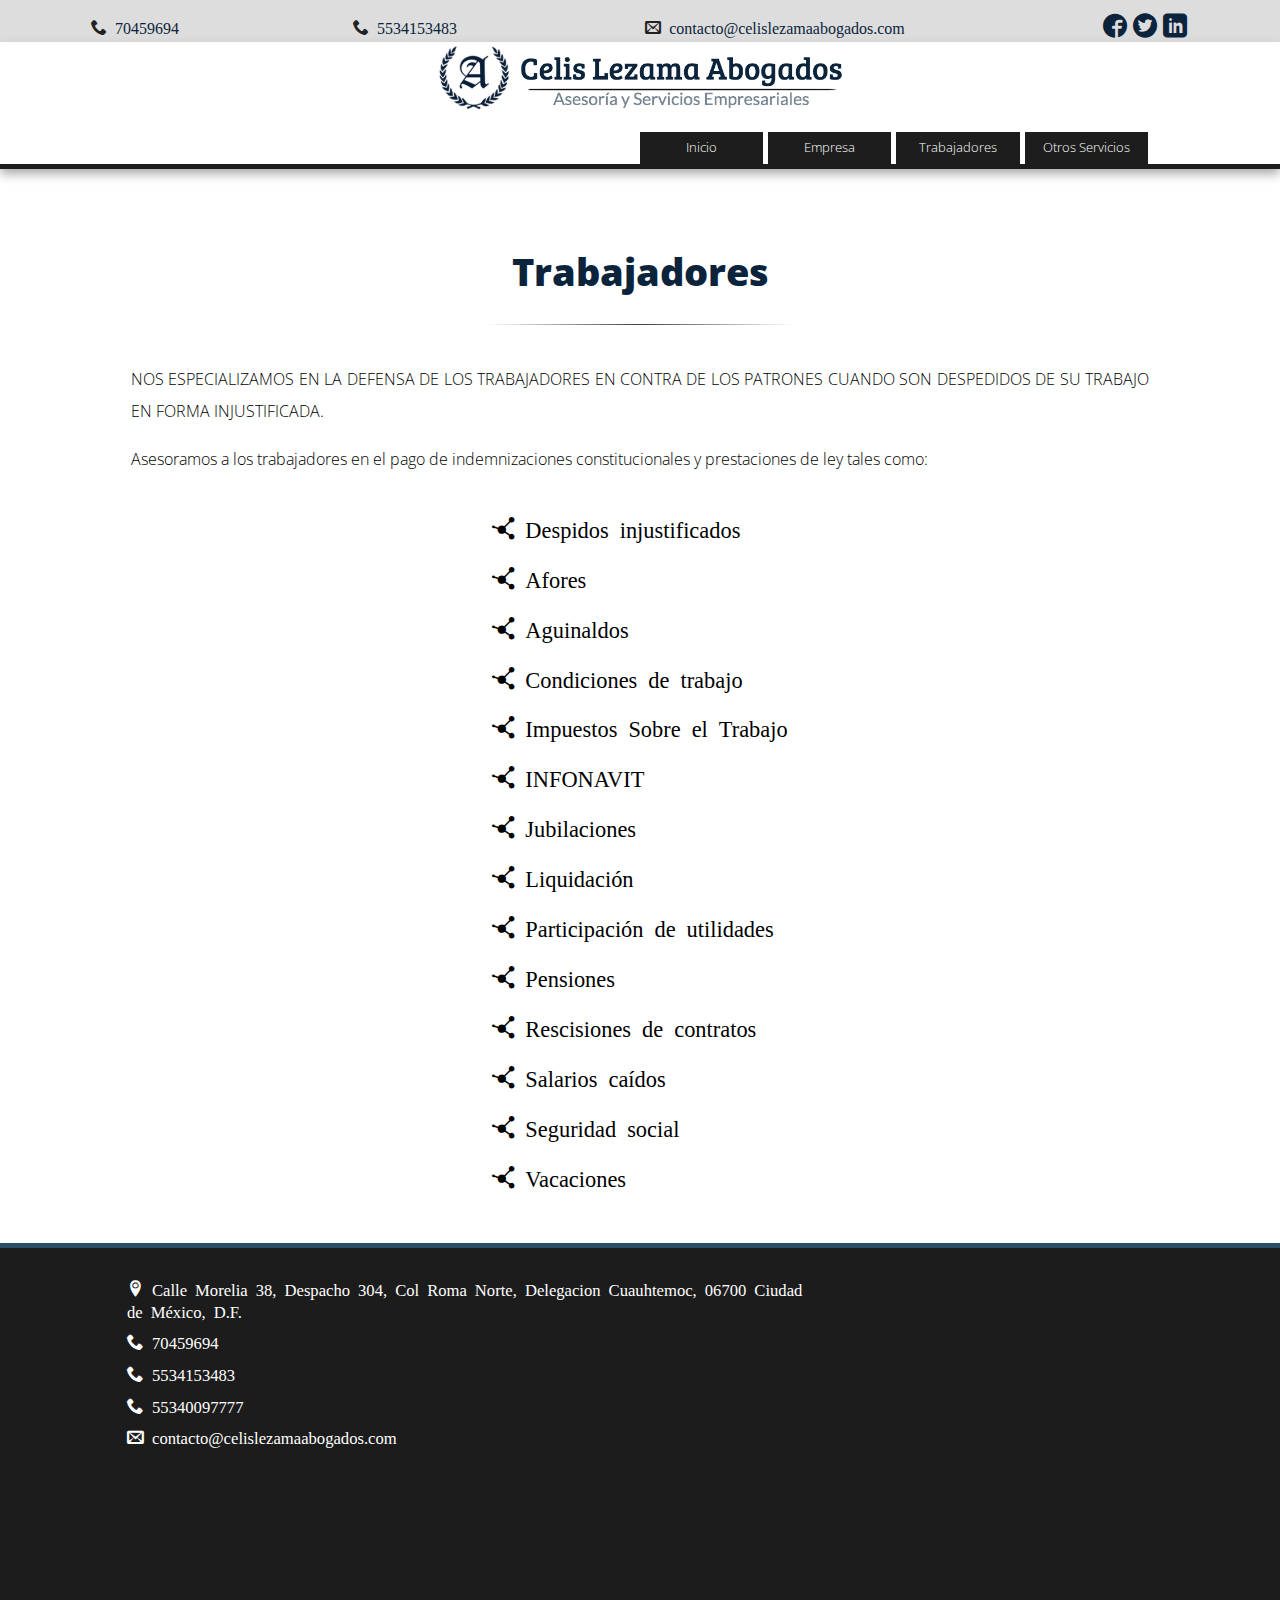
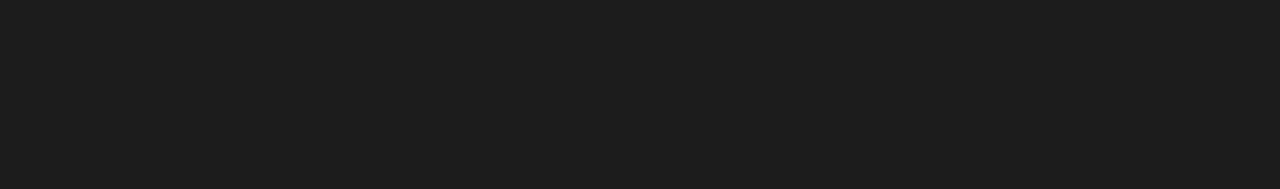
<file: trabajadores.html>
<!doctype html>
<!--[if lt IE 7]>      <html class="no-js lt-ie9 lt-ie8 lt-ie7" lang=""> <![endif]-->
<!--[if IE 7]>         <html class="no-js lt-ie9 lt-ie8" lang=""> <![endif]-->
<!--[if IE 8]>         <html class="no-js lt-ie9" lang=""> <![endif]-->
<!--[if gt IE 8]><!--> <html class="no-js" lang=""> <!--<![endif]-->
    <head>
        <meta charset="utf-8">
        <meta http-equiv="X-UA-Compatible" content="IE=edge,chrome=1">
        <title>Trabajadores</title>
        <meta name="description" content="">
        <meta name="viewport" content="width=device-width, initial-scale=1">


        <!-- Favicon -->
        <link rel="apple-touch-icon" href="img/favicon/apple-icon.png">
        <link rel="shortcut icon" href="img/favicon/favicon.ico" type="image/x-icon">
        <link rel="icon" href="img/favicon/favicon.ico" type="image/x-icon">

        <link rel="stylesheet" href="css/normalize.min.css">
        <link rel="stylesheet" href="css/main.css">
        <script src="js/vendor/modernizr-2.8.3-respond-1.4.2.min.js"></script>

        <!-- fuentes -->
       <link href='https://fonts.googleapis.com/css?family=Open+Sans:300' rel='stylesheet' type='text/css'>
       <link href='http://fonts.googleapis.com/css?family=Dancing Script' rel='stylesheet' type='text/css'>
       <!-- FIN fuentes -->


        <!-- Script para slider -->
            <!-- jQuery library (served from Google) -->
            <script src="http://ajax.googleapis.com/ajax/libs/jquery/1.8.2/jquery.min.js"></script>
            <!-- bxSlider Javascript file -->
            <script src="js/BXSLIDER/jquery.bxslider.min.js"></script>
            <!-- bxSlider CSS file -->
            <link href="lib/jquery.bxslider.css" rel="stylesheet" />
        <!-- FIN Script para slider -->

        <!-- Icon Fonts -->
        <link rel="stylesheet" href="style.css">
        <!-- FIN Icon Fonts -->

        <!-- Script para mantener barra -->
        <script>
            posicionarMenu();

            $(window).scroll(function() {    
            posicionarMenu();
            });

            function posicionarMenu() {
            var altura_del_header = $('.header').outerHeight(true);
            var altura_del_menu = $('.gris').outerHeight(true);

            if ($(window).scrollTop() >= altura_del_header){
            $('.gris').addClass('fixed');
            $('.wrapper').css('margin-top', (altura_del_menu) + 'px');
            } else {
            $('.gris').removeClass('fixed');
            $('.wrapper').css('margin-top', '0');
            }
            }
        </script>
        <!-- ====FINScript para mantener barra=== -->

    

    </head>
    <body>
        <!--[if lt IE 8]>
            <p class="browserupgrade">You are using an <strong>outdated</strong> browser. Please <a href="http://browsehappy.com/">upgrade your browser</a> to improve your experience.</p>
        <![endif]-->

       <!-- Seccion de Contacto -->
        <div class="flex-container gris">
            <div class="flex-item-contacto tel">
                <span class="icon-phone contacto">                    
                    <a href="tel:70459694">70459694</a>
                </span>    
            </div>
            <div class="flex-item-contacto tel">
                <span class="icon-phone contacto">
                    <a href="tel:5534153483">5534153483</a>
                </span>
            </div>
            <div class="flex-item-contacto mail">
                <span class="icon-envelop contacto">
                    <a href="mailto:contacto@celislezamaabogados.com">contacto@celislezamaabogados.com</a>
                </span>
            </div>
            <div class="flex-item-contacto tel">
                <div class="social_arriba contacto">
                    <a href="https://www.facebook.com/celislezamaabogados/timeline" target="_blank"><span class="icon-facebook3 face"></span></a>
                    <a href="https://twitter.com/clabogadosmx" target="_blank"><span class="icon-twitter3 twit"></span></a>
                    <a href="http://www.linkedin.com" target="_blank"><span class="icon-linkedin linkedin"></span></a>
                </div>
            </div>                      
        </div>

        <div class="section group">
            
        </div>
        <!-- FINSeccion de Contacto -->

         <!-- Encabezado -->
        <div class="header-container">
            <header class="wrapper clearfix">
                <!-- <img class="logo" src="img/Logo/logo_completo.png" width=30%></img> -->
                <div class="logo_img">
                    <img src="img/Logo/logo_completo_linea.png"></img>
                </div>
                <!-- <h1 class="title">Celis Lezama Abogados</h1> -->            
                <nav>
                    <ul>
                        <li><a href="index.html">Inicio</a></li>
                        <li><a href="empresas.html">Empresa</a></li>
                        <li><a href="trabajadores.html">Trabajadores</a></li>
                        <li><a href="otros_servicios.html">Otros Servicios</a></li>                   
                    </ul>
                </nav>
            </header>
        </div>


        <!-- FIN Encabezado -->
        <div class="main-container">
            <div class="main wrapper clearfix">
                <article>
                    <header>
                        <h1>Trabajadores</h1>
                        <hr class="style-six">                       
                    </header>  
                </article>

                <article>                    
                    <div class="flex-container">                           
                        <div class="flex-item-100">
                            <p>NOS ESPECIALIZAMOS EN LA DEFENSA DE LOS TRABAJADORES EN CONTRA DE LOS PATRONES CUANDO SON DESPEDIDOS DE SU TRABAJO EN FORMA INJUSTIFICADA.</p>
                            <p>Asesoramos a los trabajadores en el pago de indemnizaciones constitucionales y prestaciones de ley tales como:</p>
                        </div> 
                        <div class="flex-item-30">
                            <h2 class="left_texto">
                                <span class="icon-share">
                                    Despidos injustificados
                                </span> 
                            </h2> 
                            <h2 class="left_texto">
                                <span class="icon-share">
                                     Afores
                                </span> 
                            </h2>  
                            <h2 class="left_texto">
                                <span class="icon-share">
                                     Aguinaldos
                                </span> 
                            </h2>  
                            <h2 class="left_texto">
                                <span class="icon-share">
                                     Condiciones de trabajo
                                </span> 
                            </h2>  
                            <h2 class="left_texto">
                                <span class="icon-share">
                                     Impuestos Sobre el Trabajo
                                </span> 
                            </h2>  
                            <h2 class="left_texto">
                                <span class="icon-share">
                                     INFONAVIT
                                </span> 
                            </h2>  
                            <h2 class="left_texto">
                                <span class="icon-share">
                                     Jubilaciones
                                </span> 
                            </h2>  
                            <h2 class="left_texto">
                                <span class="icon-share">
                                     Liquidación
                                </span> 
                            </h2>  
                            <h2 class="left_texto">
                                <span class="icon-share">
                                     Participación de utilidades
                                </span> 
                            </h2>  
                            <h2 class="left_texto">
                                <span class="icon-share">
                                     Pensiones
                                </span> 
                            </h2>  
                            <h2 class="left_texto">
                                <span class="icon-share">
                                     Rescisiones de contratos
                                </span> 
                            </h2>  
                            <h2 class="left_texto">
                                <span class="icon-share">
                                     Salarios caídos
                                </span> 
                            </h2>  
                            <h2 class="left_texto">
                                <span class="icon-share">
                                     Seguridad social
                                </span> 
                            </h2>  
                            <h2 class="left_texto">
                                <span class="icon-share">
                                     Vacaciones
                                </span> 
                            </h2>                             
                        </div>  
                    </div>
                </article>
                

            </div>
        </div>

       <!-- Pie de Pagina -->
        <div class="footer-container">
            <footer class="wrapper">                
                <div class="section3 group3">
                    <div class="col3 span_2_of_3">
                        <div class="icon-location2 hola">
                            <a href="https://goo.gl/maps/CRFdjX9F1N52" target="_blank">Calle Morelia 38, Despacho 304, Col Roma Norte, Delegacion Cuauhtemoc, 06700 Ciudad de México, D.F.</a>
                        </div>                    
                        <div class="icon-phone hola">
                            <a href="tel:70459694">70459694</a>                            
                        </div>
                        <div class="icon-phone hola">
                            <a href="tel:5534153483">5534153483</a>
                        </div>
                        <div class="icon-phone hola">
                            <a href="tel:55340097777">55340097777</a>
                        </div>
                        <div class="icon-envelop hola">
                            <a href="mailto:contacto@celislezamaabogados.com">contacto@celislezamaabogados.com</a>
                        </div>
                    </div>
                    <div class="col3 span_3_of_3">
                        <iframe src="https://www.google.com/maps/embed?pb=!1m18!1m12!1m3!1d3762.745594209189!2d-99.15799478591448!3d19.423395086889503!2m3!1f0!2f0!3f0!3m2!1i1024!2i768!4f13.1!3m3!1m2!1s0x85d1ff2fccd69dd9%3A0xa718e794420f787f!2sMorelia+38%2C+Roma+Nte.%2C+06700+Ciudad+de+M%C3%A9xico%2C+D.F.!5e0!3m2!1ses-419!2smx!4v1446073944000" width="100%" height="300" frameborder="0" style="border:0" allowfullscreen></iframe>
                    </div>
                </div>

            </footer>

        </div>
        <!-- FIN Pie de Pagina -->

        <!-- Google Analytics: change UA-XXXXX-X to be your site's ID. -->
        <script>
            (function(i,s,o,g,r,a,m){i['GoogleAnalyticsObject']=r;i[r]=i[r]||function(){
            (i[r].q=i[r].q||[]).push(arguments)},i[r].l=1*new Date();a=s.createElement(o),
            m=s.getElementsByTagName(o)[0];a.async=1;a.src=g;m.parentNode.insertBefore(a,m)
            })(window,document,'script','//www.google-analytics.com/analytics.js','ga');

            ga('create', 'UA-33780975-9', 'auto');
            ga('send', 'pageview');
        </script>
        <!-- FIN Google Analytics: change UA-XXXXX-X to be your site's ID. -->
    </body>
</html>
</file>
<file: css/main.css>
/*! HTML5 Boilerplate v5.0 | MIT License | http://h5bp.com/ */

html {
    color: #222;
    font-size: 1em;
    line-height: 1.4;
}

::-moz-selection {
    background: #b3d4fc;
    text-shadow: none;
}

::selection {
    background: #b3d4fc;
    text-shadow: none;
}

hr {
/*    display: block;
    height: 1px;
    border: 0;
    border-top: 1px solid #ccc;
    margin: 0;
    padding: 0;*/
}

audio,
canvas,
iframe,
img,
svg,
video {
    vertical-align: middle;
}

fieldset {
    border: 0;
    margin: 0;
    padding: 0;
}

textarea {
    resize: vertical;
}

.browserupgrade {
    margin: 0.2em 0;
    background: #ccc;
    color: #000;
    padding: 0.2em 0;
}


/* ===== Initializr Styles ==================================================
   Author: Jonathan Verrecchia - verekia.com/initializr/responsive-template
   ========================================================================== */

body {
    /*font: 16px/26px 'Open Sans', Helvetica Neue, Helvetica, sans-serif, Arial;*/
    font-family: 'Open Sans', sans-serif;
}

.wrapper {
    width: 90%;
    margin: 0 5%;
}

/* ===================
    ALL: Orange Theme
   =================== */

.header-container {
    border-bottom: 5px solid #1D1D1D;
}

.footer-container,
.main aside {
    border-top: 5px solid #2A4D68;
}

.header-container,
.main aside {
    /*background: #000;*/
    margin-bottom: 20px;
}
.footer-container
{

    background: #1C1C1C;
}

.title {
    color:#272727;

    /*background-color: red;*/

    text-align: center;
    font-family: Dancing Script;

    font-size: 3em;
}

/* ==============
    MOBILE: Menu
   ============== */


nav ul {
    margin: 0;
    padding: 0;
    list-style-type: none;
}

nav a {
    display: block;
    margin-bottom: 5px;
    padding: 10px 0;

    text-align: center;
    text-decoration: none;
    font-weight: lighter;

    color: white;
    background: #1D1D1D;

}

nav a:hover,
nav a:visited {
    color: #CCCCCC;

}

nav a:hover {
    text-decoration: underline;
}

/* ==============
    MOBILE: Main
   ============== */

.main {
    padding: 30px 0;    
}

.main article h1 {
    font-size: 2.4em;
    font-weight: 900;
    color: #0b243b;


   
}
.main article h2
{
    font-size: 1.4em;
    font-weight: 500;
    color: #000000; 
}

.main aside {
    color: #3C3C3C;
    padding: 0px 5% 10px;
}

.footer-container footer {
    color: white;
    padding: 10px 0;

    font-size: 0.8em;
}

/* ===============
    ALL: IE Fixes
   =============== */

.ie7 .title {
    padding-top: 20px;
}

/* ==========================================================================
   Author's custom styles
   ========================================================================== */

p{
    text-align: justify;
    font-weight: 300;
    color: #000;
    line-height: 2;
    
}

.texto_info
{
    /*font-size: 2em;
    color: #000000;*/
    text-align: left;

}
.texto_info a
{

    color: #000;
    text-decoration: none;
}
.texto_info a:hover
{
    color: #006699;
}

.link_gral
{
    color: #000;
    text-decoration: none;
}
.link_gral:hover
{
    color: #006699;
}

.logo
{
    
    /*background-color: red;*/

    
}
/*background-image: url("../img/Logo/logo.png");*/

.borde{
    border: solid;
    border-width: 1px;
    border-color: #f2efef;

    -webkit-border-radius: 5px 5px 5px 5px;
    border-radius: 5px 5px 5px 5px;

    -webkit-box-shadow: 0 2px 1px 0 #CCCCCC;
    box-shadow: 0 2px 1px 0 #CCCCCC;

    padding: 8px;
}
.borde:hover{
    

    border-color: #006699;
    -webkit-box-shadow: 0 2px 1px 0 #006699;
    box-shadow: 0 2px 1px 0 #006699;

    -moz-transform: translateY(-12px);
    -webkit-transform: translateY(-12px);
    -o-transform: translateY(-12px);
    -ms-transform: translateY(-12px);
    transform: translateY(-12px);
}
.parrafo{
    font-size: 0.9em;

}


hr.style-six {
padding: 0;
border: none;
height: 1px;
background-image: -webkit-linear-gradient(left, rgba(0,0,0,0), rgba(0,0,0,0.75), rgba(0,0,0,0));
background-image: -moz-linear-gradient(left, rgba(0,0,0,0), rgba(0,0,0,0.75), rgba(0,0,0,0));
background-image: -ms-linear-gradient(left, rgba(0,0,0,0), rgba(0,0,0,0.75), rgba(0,0,0,0));
background-image: -o-linear-gradient(left, rgba(0,0,0,0), rgba(0,0,0,0.75), rgba(0,0,0,0));
/*color: #ffffff;*/
text-align: center;

width: 30%;

}



.centrar_texto
{
    text-align: center;
}
.left_texto{
    text-align: left;
}
.arriba_margin_20
{
    margin-top: 200px;
}
.social_arriba
{
    font-size: 1.5em;
}

.face:hover
{
    color: #3b5998;
}
.twit:hover
{
    color: #00aced;
}
.linkedin:hover
{
    color: #007bb6;
}
.logo_img {
   

    text-align: center;
    padding-bottom: 20px;
   
}
.logo_img img
{
    width: 65%;
    height: 10%;
}




.gris
{
    background-color: #dddddd;
    width: 100%;
    z-index: 1;
}
.fixed{position:fixed; top:0}

.contacto
{
    vertical-align: middle;
}
.contacto a
{
    font-size: 1em;
    
}


.flex-container {
  padding: 0;
  margin: 0;
  list-style: none;

  display: -webkit-box;
  display: -moz-box;
  display: -ms-flexbox;
  display: -webkit-flex;
  display: flex;
  -webkit-flex-flow: row wrap;
  justify-content: space-around;

  align-items:flex-start;


}


.flex-item {
  
  padding: 4px;
  width: 500px;
  
  margin-top: 10px;
  line-height: 22px;
  
  
  
    text-align: center;

    


}
.flex-item ul{
    text-align: left;
}
.flex-item h2 span{
    text-align: left;
}


.flex-item-contacto
{

    padding: 4px;
    width: 200px;

  
    margin-top: 10px;
    line-height: 22px;
    text-align: center;


}
.tel
{
    width: 200px;
}
.mail
{
    width: 400px;
}
.flex-item-contacto a
{
    text-decoration: none;
    color: #0b243b;
}
.flex-item-contacto a:hover
{
    color:#006699;
    
}
.flex-item img
{

    width: 90%;
}

.2lineas
{
    line-height: 2;
    padding: 20px;
    background-color: red;
}


.flex-item-100
{
    padding: 4px;
    width: 100%;

  
    margin-top: 10px;
    line-height: 22px;

}
.flex-item-50
{
    padding: 4px;
    width: 50%;

  
    margin-top: 10px;
    line-height: 22px;

}


/* ==========================================================================
   Media Queries
   ========================================================================== */

@media only screen and (min-width: 480px) {

/*==pantalla a la mitad==*/
.main article {
        /*float: left;*/
        
        text-align: center;
}

.logo_img img
{
    width: 60%;
    height: 10%;
}
/*=======================*/


/* ====================
    INTERMEDIATE: Menu   
   ==================== */


    nav a {
        float: left;
        width: 20%;        
        margin: 0 0.5%;
        padding: 7px 2%;
        margin-bottom: 0;

        font-size: 0.8em;
    }

    nav li:first-child a {
        margin-left: 0;
    }

    nav li:last-child a {
        margin-right: 0;
    }

/* ========================
    INTERMEDIATE: IE Fixes
   ======================== */

    nav ul li {
        display: inline;
    }

    .oldie nav a {
        margin: 0 0.7%;
    }
}

@media only screen and (min-width: 768px) {

.logo_img img
{
    width: 40%;
    height: 10%;
}
/* ====================
    WIDE: CSS3 Effects
   ==================== */



    .header-container,
    .main aside {
        -webkit-box-shadow: 0 5px 10px #aaa;
           -moz-box-shadow: 0 5px 10px #aaa;
                box-shadow: 0 5px 10px #aaa;
    }

/* ============
    WIDE: Menu
   ============ */

    .title {
        /*float: left;*/
        /*background-color: red;*/                
    }

    nav {
        float: right;
        width: 65%;
    }

/* ============
    WIDE: Main
   ============ */

    /*==pantalla grande==*/
    .main article {
        /*float: left;*/

        text-align: center;
    }
/*=======================*/

    .main aside {
        float: right;
        width: 28%;
    }

    
}

@media only screen and (min-width: 1140px) {

nav{
    width: 50%;
}

.logo_img img
{
    width: 40%;
    height: 10%;
}


/* ===============
    Maximal Width
   =============== */

    .wrapper {
        width: 1026px; /* 1140px - 10% for margins */
        margin: 0 auto;
    }
}

/* ==========================================================================
   Helper classes
   ========================================================================== */

.hidden {
    display: none !important;
    visibility: hidden;
}

.visuallyhidden {
    border: 0;
    clip: rect(0 0 0 0);
    height: 1px;
    margin: -1px;
    overflow: hidden;
    padding: 0;
    position: absolute;
    width: 1px;
}

.visuallyhidden.focusable:active,
.visuallyhidden.focusable:focus {
    clip: auto;
    height: auto;
    margin: 0;
    overflow: visible;
    position: static;
    width: auto;
}

.invisible {
    visibility: hidden;
}

.clearfix:before,
.clearfix:after {
    content: " ";
    display: table;
}

.clearfix:after {
    clear: both;
}

.clearfix {
    *zoom: 1;
}

/* ==========================================================================
   Print styles
   ========================================================================== */

@media print {
    *,
    *:before,
    *:after {
        background: transparent !important;
        color: #000 !important;
        box-shadow: none !important;
        text-shadow: none !important;
    }

    a,
    a:visited {
        text-decoration: underline;
    }

    a[href]:after {
        content: " (" attr(href) ")";
    }

    abbr[title]:after {
        content: " (" attr(title) ")";
    }

    a[href^="#"]:after,
    a[href^="javascript:"]:after {
        content: "";
    }

    pre,
    blockquote {
        border: 1px solid #999;
        page-break-inside: avoid;
    }

    thead {
        display: table-header-group;
    }

    tr,
    img {
        page-break-inside: avoid;
    }

    img {
        max-width: 100% !important;
    }

    p,
    h2,
    h3 {
        orphans: 3;
        widows: 3;
    }

    h2,
    h3 {
        page-break-after: avoid;
    }
}
















/* - - - - - - - - - - - - - - -  Slider START  MIP- - - - - - - - - - - - - - - */
/* 1.GML */
#slideshow{
    
   
    width:60%;

    margin-top:1%;
    margin-right: 20%;
    margin-left: 20%;

   

}


.img_present{
    width: 100%;
}

/* - - - - - - - - - - - - - - -  Slider END  - - - - - - - - - - - - - - - */


/*  GRID OF six (Datos de contacto)   ============================================================================= */
/*  SECTIONS  */
.section3 {
    clear: both;
    padding: 0px;
    margin: 0px;

}

/*  COLUMN SETUP  */
.col3 {
    display: block;
    float:left;
    margin: 1% 0 1% 1.6%;
}
.col3:first-child { margin-left: 0; }


/*  GROUPING  */
.group3:before,
.group3:after {
    content:"";
    display:table;
}
.group3:after {
    clear:both;
}
.group3 {
    zoom:1; /* For IE 6/7 */
}
.span_3_of_3 {
    width: 100%; 
}

.span_2_of_3 {
    width: 66.13%; 
}

.span_1_of_3 {
    width: 32.26%; 
}
.hola{
    display:block;    
    padding-top: 10px;
    font-size: 1.3em;
}    
.hola a
{
    line-height: 1.3;
    text-decoration: none;
    color: white;
}
.hola a:hover
{
    text-decoration: underline;
} 


/*  GO FULL WIDTH AT LESS THAN 480 PIXELS */

@media only screen and (max-width: 480px) {
    .span_3_of_3 {
        width: 100%; 
    }
    .span_2_of_3 {
        width: 100%; 
    }
    .span_1_of_3 {
        width: 100%;
    }
}


/*  GRID OF FLEXBOX   ============================================================================= */
</file>
<file: style.css>
@font-face {
	font-family: 'icomoon';
	src:url('fonts/icomoon.eot?cqvd34');
	src:url('fonts/icomoon.eot?#iefixcqvd34') format('embedded-opentype'),
		url('fonts/icomoon.ttf?cqvd34') format('truetype'),
		url('fonts/icomoon.woff?cqvd34') format('woff'),
		url('fonts/icomoon.svg?cqvd34#icomoon') format('svg');
	font-weight: normal;
	font-style: normal;
}

[class^="icon-"], [class*=" icon-"] {
	font-family: 'icomoon';
	speak: none;
	font-style: normal;
	font-weight: normal;
	font-variant: normal;
	text-transform: none;
	line-height: 1;

	/* Better Font Rendering =========== */
	-webkit-font-smoothing: antialiased;
	-moz-osx-font-smoothing: grayscale;
}

.icon-check-alt:before {
	content: "\e800";
}
.icon-share:before {
	content: "\e801";
}
.icon-move:before {
	content: "\e802";
}
.icon-list:before {
	content: "\e803";
}
.icon-phone:before {
	content: "\e600";
}
.icon-envelop:before {
	content: "\e601";
}
.icon-location2:before {
	content: "\e602";
}
.icon-shield:before {
	content: "\e804";
}
.icon-earth:before {
	content: "\e805";
}
.icon-facebook3:before {
	content: "\e603";
}
.icon-twitter3:before {
	content: "\e604";
}
.icon-linkedin:before {
	content: "\e605";
}
</file>
